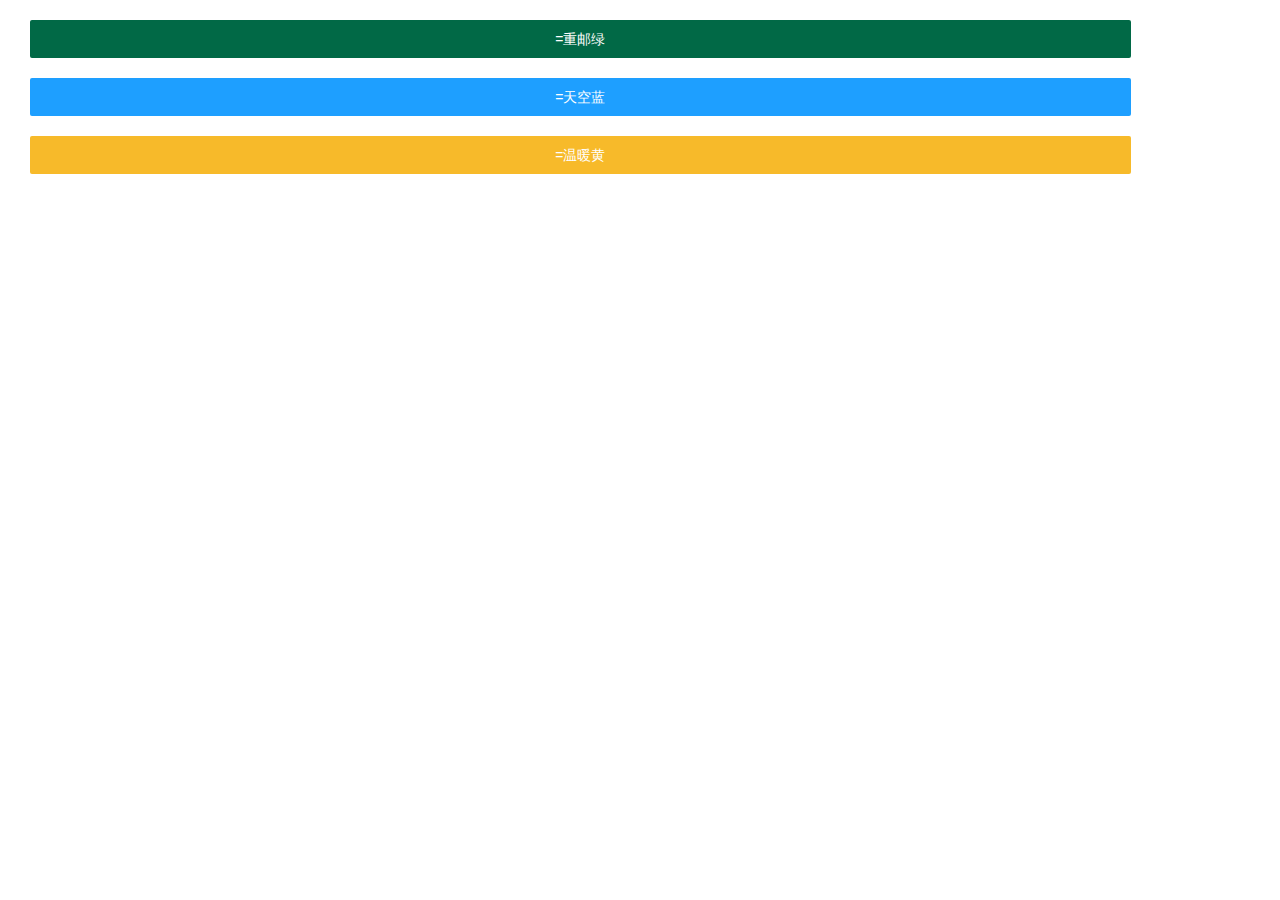
<file: src/main/resources/static/html/device/popupWindow_theme.html>
<!DOCTYPE html>
<html lang="en">
<head>
    <meta charset="UTF-8">
    <title>主题样式</title>
    <script src="../../layui/layui.js"></script>
    <link rel="stylesheet" href="../../layui/css/layui.css">
</head>
<body>
<div style="margin: 20px auto">
    <button class="layui-btn" style="width: 86%; height: 38px; padding: 0; margin: 0 0 0 30px; font-size: 14px;
    background-color: #016946; line-height: 10px;" onclick="green()">=重邮绿</button>
</div>
<div style="margin: 20px auto">
    <button class="layui-btn" style="width: 86%; height: 38px; padding: 0; margin: 0 0 0 30px; font-size: 14px;
    background-color: #1e9fff; line-height: 10px;" onclick="blue()">=天空蓝</button>
</div>
<div style="margin: 20px auto">
    <button class="layui-btn" style="width: 86%; height: 38px; padding: 0; margin: 0 0 0 30px; font-size: 14px;
    background-color: rgb(247, 186, 42); line-height: 10px;" onclick="yellow()">=温暖黄</button>
</div>
<script>
    var index = parent.layer.getFrameIndex(window.name); //获取当前窗口的name
    function green(){
        window.parent.theme_green();//调用父页面方法
    }
    function blue(){
        window.parent.theme_blue();//调用父页面方法
    }
    function yellow(){
        window.parent.theme_yellow();//调用父页面方法
    }
</script>

</body>
</html>
</file>
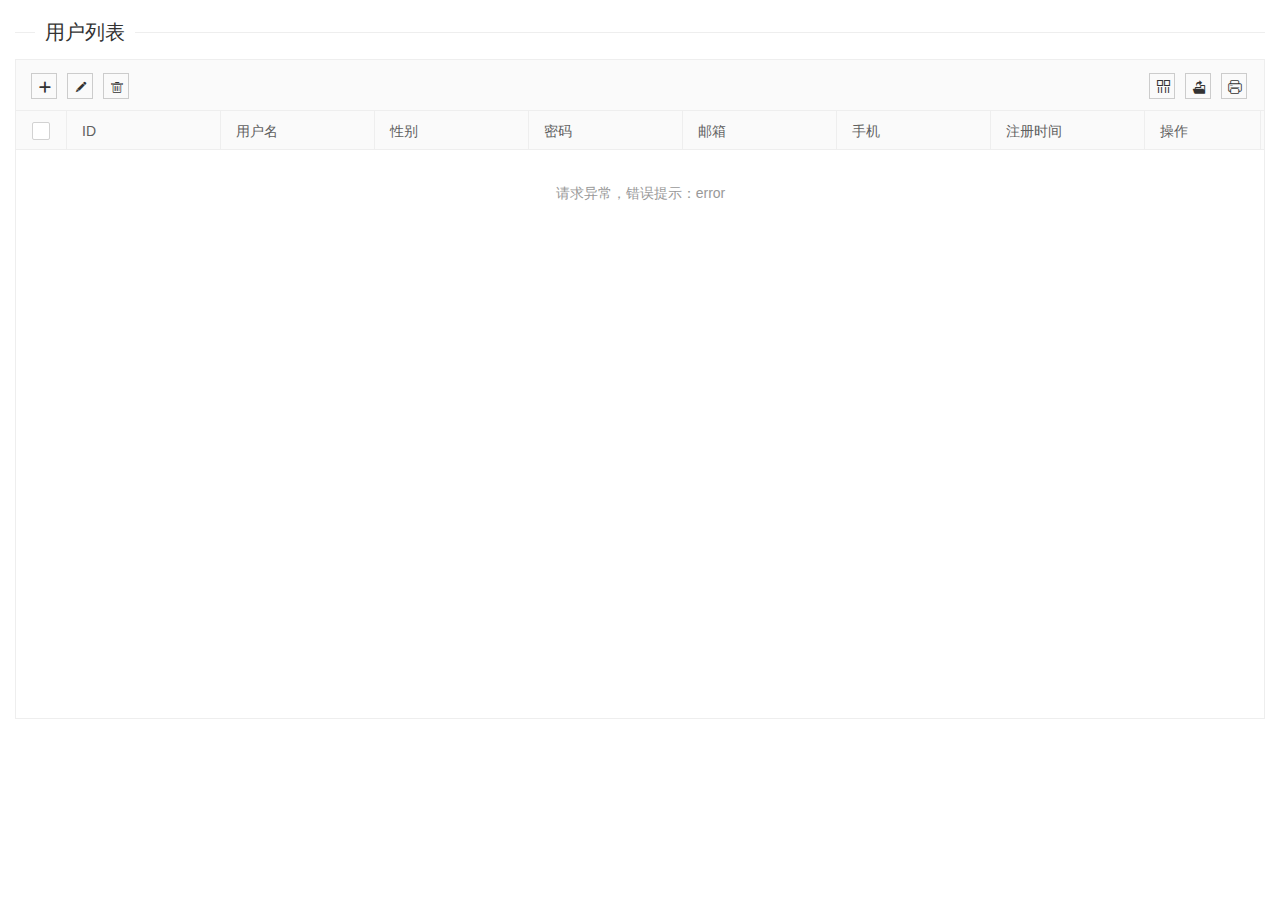
<file: src/main/resources/static/html/device/user.html>
<!DOCTYPE html>
<html>
<head>
    <meta charset="utf-8">
    <title>用户信息</title>
    <link rel="stylesheet" href="../../layui/css/layui.css" media="all">
    <script src="../../js/vue.min.js"></script>
</head>
<link href="../../css/theme.css" rel="stylesheet" type="text/css"/>
<body>

<div class="layui-card-body">
    <div class="layui-form-item" style="font-size: 18px; color: #333333;">
        <fieldset class="layui-elem-field layui-field-title"
                  style="margin-top: 10px; margin-bottom: 0;">
            <legend><b>用户列表</b></legend>
        </fieldset>
    </div>
    <table class="layui-hide" id="table_User" lay-filter="table_User">
    </table>
</div>

<script src="../../layui/layui.js"></script>
<script>
    let layer, $, table;
    layui.use(['jquery', 'layer', 'table'], function () {
        layer = layui.layer
            , $ = layui.jquery
            , table = layui.table;

        table.render({
            elem: '#table_User'
            , id: 'table_User'
            , url: 'http://localhost:9090/user/all'
            , toolbar: 'default'
            , cols: [[
                {checkbox: true, fixed: true}
                , {field: 'id', title: 'ID'}
                , {field: 'username', title: '用户名'}
                , {field: 'sex', title: '性别'}
                , {field: 'password', title: '密码'}
                , {field: 'email', title: '邮箱'}
                , {field: 'phone', title: '手机'}
                , {field: 'time', title: '注册时间'}
                , {field: 'operation', title: '操作', width: 115, toolbar: '#barDemo'}
            ]]
            , page: true
            , height: 660
        });
        //监听头工具栏事件
        table.on('toolbar(table_User)', function (obj) {
            var data = obj.data; //获得当前行数据
            var layEvent = obj.event; //获得 lay-event 对应的值（也可以是表头的 event 参数对应的值）
            var checkStatus = table.checkStatus(obj.config.id)
                , data = checkStatus.data; //获取选中的数据
            switch (obj.event) {
                case 'add':
                    insertCommon();
                    break;
                case 'update':
                    if (data.length === 0) {
                        layer.msg('请选择一行');
                    } else if (data.length > 1) {
                        layer.msg('只能同时编辑一个');
                    } else {
                        submitCommon(checkStatus.data[0].id, checkStatus.data[0].username, checkStatus.data[0].sex,
                            checkStatus.data[0].password, checkStatus.data[0].email, checkStatus.data[0].phone);
                    }
                    break;
                case 'delete':
                    if (data.length === 0) {
                        layer.msg('请选择一行');
                    } else {
                        layer.confirm("真的删除选中的" + checkStatus.data.length + "行么", function(index){
                            var i = 0
                            while (i < checkStatus.data.length){
                                console.log(i)
                                User.deleteById(checkStatus.data[i].id);
                                reload()
                                i++
                            }
                            layer.msg("成功删除" + checkStatus.data.length + "行");
                            layer.close(index);
                        });
                    }
                    break;
            };
        });
    });
</script>

<script type="text/html" id="barDemo">
    <a class="layui-btn layui-btn-xs" lay-event="edit">编辑</a>
    <a class="layui-btn layui-btn-danger layui-btn-xs" lay-event="del">删除</a>
</script>

<script src="../../layui/layui.js" charset="utf-8"></script>
<!-- 注意：如果你直接复制所有代码到本地，上述 JS 路径需要改成你本地的 -->
<script>
    layui.use('table', function(){
        var table = layui.table;
        //监听表格复选框选择
        table.on('checkbox(table_User)', function(obj){
            console.log(obj)
        });
        //监听工具条
        table.on('tool(table_User)', function(obj){
            var data = obj.data;
            if(obj.event === 'del'){
                layer.confirm('真的删除行么', function(index){
                    User.deleteById(data.id);
                    obj.del();
                    layer.close(index);
                });
            } else if(obj.event === 'edit'){
                submitCommon(data.id, data.username, data.sex, data.password, data.email, data.phone);
            }
        });

        $('.demoTable .layui-btn').on('click', function(){
            var type = $(this).data('type');
            active[type] ? active[type].call(this) : '';
        });
    });
</script>

<script>
    var User = new Vue({
        el: '#user',
        methods: {
            deleteById(id) {
                console.log(id)
                if (!id) {
                    $.message({message: "id查询出错！", type: 'warning'})
                    return
                }
                //发送请求给后台
                fetch("/user/deleteById", {
                    method: 'POST',
                    headers: {
                        'Content-Type': 'application/json'
                    },
                    body: JSON.stringify({id: id})
                })
                    .then(res => res.json())
                    .then(res => {
                        if (res.code === '1') {  //判断请求是否成功
                            $.message({message: "删除成功！", type: 'success'})
                        } else {
                            $.message({message: "删除失败，请重试！", type: 'error'})
                        }
                    })
            }

        }
    })
</script>

<script>
    function submitCommon(id, username, sex, password, email, phone) {
        var layer = layui.layer;
        layer.open({
            title: '编辑面板',
            type: 2,
            area: ['430px', '355px'],
            content: 'popupWindow_updateUser.html',
            scrollbar: false,
            success: function (layero, index) {
                // 获取子页面的iframe
                var iframe = window['layui-layer-iframe' + index];
                // 向子页面的全局函数child传参
                iframe.child(id, username, sex, password, email, phone);
            }
        });
    }
    function insertCommon() {
        var layer = layui.layer;
        layer.open({
            title: '编辑面板',
            type: 2,
            area: ['430px', '355px'],
            content: 'popupWindow_insertUser.html',
            scrollbar: false
        });
    }
    function reload(){
        table.reload('table_User');
    }
</script>

</body>
</html>
</file>
<file: src/main/resources/static/layui/css/layui.css>
blockquote,body,button,dd,div,dl,dt,form,h1,h2,h3,h4,h5,h6,input,li,ol,p,pre,td,textarea,th,ul{margin:0;padding:0;-webkit-tap-highlight-color:rgba(0,0,0,0)}a:active,a:hover{outline:0}img{display:inline-block;border:none;vertical-align:middle}li{list-style:none}table{border-collapse:collapse;border-spacing:0}h1,h2,h3{font-weight:400}h4,h5,h6{font-size:100%;font-weight:400}button,input,select,textarea{font-size:100%}button,input,optgroup,option,select,textarea{font-family:inherit;font-size:inherit;font-style:inherit;font-weight:inherit;outline:0}pre{white-space:pre-wrap;white-space:-moz-pre-wrap;white-space:-pre-wrap;white-space:-o-pre-wrap;word-wrap:break-word}body{line-height:1.6;color:#333;color:rgba(0,0,0,.85);font:14px Helvetica Neue,Helvetica,PingFang SC,Tahoma,Arial,sans-serif}hr{height:0;line-height:0;margin:10px 0;padding:0;border:none!important;border-bottom:1px solid #eee!important;clear:both;overflow:hidden;background:0 0}a{color:#333;text-decoration:none}a:hover{color:#777}a cite{font-style:normal;*cursor:pointer}.layui-border-box,.layui-border-box *{box-sizing:border-box}.layui-box,.layui-box *{box-sizing:content-box}.layui-clear{clear:both;*zoom:1}.layui-clear:after{content:'\20';clear:both;*zoom:1;display:block;height:0}.layui-inline{position:relative;display:inline-block;*display:inline;*zoom:1;vertical-align:middle}.layui-edge{position:relative;display:inline-block;vertical-align:middle;width:0;height:0;border-width:6px;border-style:dashed;border-color:transparent;overflow:hidden}.layui-edge-top{top:-4px;border-bottom-color:#999;border-bottom-style:solid}.layui-edge-right{border-left-color:#999;border-left-style:solid}.layui-edge-bottom{top:2px;border-top-color:#999;border-top-style:solid}.layui-edge-left{border-right-color:#999;border-right-style:solid}.layui-elip{text-overflow:ellipsis;overflow:hidden;white-space:nowrap}.layui-disabled,.layui-icon,.layui-unselect{-moz-user-select:none;-webkit-user-select:none;-ms-user-select:none}.layui-disabled,.layui-disabled:hover{color:#d2d2d2!important;cursor:not-allowed!important}.layui-circle{border-radius:100%}.layui-show{display:block!important}.layui-hide{display:none!important}.layui-show-v{visibility:visible!important}.layui-hide-v{visibility:hidden!important}@font-face{font-family:layui-icon;src:url(../font/iconfont.eot?v=256);src:url(../font/iconfont.eot?v=256#iefix) format('embedded-opentype'),url(../font/iconfont.woff2?v=256) format('woff2'),url(../font/iconfont.woff?v=256) format('woff'),url(../font/iconfont.ttf?v=256) format('truetype'),url(../font/iconfont.svg?v=256#layui-icon) format('svg')}.layui-icon{font-family:layui-icon!important;font-size:16px;font-style:normal;-webkit-font-smoothing:antialiased;-moz-osx-font-smoothing:grayscale}.layui-icon-reply-fill:before{content:"\e611"}.layui-icon-set-fill:before{content:"\e614"}.layui-icon-menu-fill:before{content:"\e60f"}.layui-icon-search:before{content:"\e615"}.layui-icon-share:before{content:"\e641"}.layui-icon-set-sm:before{content:"\e620"}.layui-icon-engine:before{content:"\e628"}.layui-icon-close:before{content:"\1006"}.layui-icon-close-fill:before{content:"\1007"}.layui-icon-chart-screen:before{content:"\e629"}.layui-icon-star:before{content:"\e600"}.layui-icon-circle-dot:before{content:"\e617"}.layui-icon-chat:before{content:"\e606"}.layui-icon-release:before{content:"\e609"}.layui-icon-list:before{content:"\e60a"}.layui-icon-chart:before{content:"\e62c"}.layui-icon-ok-circle:before{content:"\1005"}.layui-icon-layim-theme:before{content:"\e61b"}.layui-icon-table:before{content:"\e62d"}.layui-icon-right:before{content:"\e602"}.layui-icon-left:before{content:"\e603"}.layui-icon-cart-simple:before{content:"\e698"}.layui-icon-face-cry:before{content:"\e69c"}.layui-icon-face-smile:before{content:"\e6af"}.layui-icon-survey:before{content:"\e6b2"}.layui-icon-tree:before{content:"\e62e"}.layui-icon-ie:before{content:"\e7bb"}.layui-icon-upload-circle:before{content:"\e62f"}.layui-icon-add-circle:before{content:"\e61f"}.layui-icon-download-circle:before{content:"\e601"}.layui-icon-templeate-1:before{content:"\e630"}.layui-icon-util:before{content:"\e631"}.layui-icon-face-surprised:before{content:"\e664"}.layui-icon-edit:before{content:"\e642"}.layui-icon-speaker:before{content:"\e645"}.layui-icon-down:before{content:"\e61a"}.layui-icon-file:before{content:"\e621"}.layui-icon-layouts:before{content:"\e632"}.layui-icon-rate-half:before{content:"\e6c9"}.layui-icon-add-circle-fine:before{content:"\e608"}.layui-icon-prev-circle:before{content:"\e633"}.layui-icon-read:before{content:"\e705"}.layui-icon-404:before{content:"\e61c"}.layui-icon-carousel:before{content:"\e634"}.layui-icon-help:before{content:"\e607"}.layui-icon-code-circle:before{content:"\e635"}.layui-icon-windows:before{content:"\e67f"}.layui-icon-water:before{content:"\e636"}.layui-icon-username:before{content:"\e66f"}.layui-icon-find-fill:before{content:"\e670"}.layui-icon-about:before{content:"\e60b"}.layui-icon-location:before{content:"\e715"}.layui-icon-up:before{content:"\e619"}.layui-icon-pause:before{content:"\e651"}.layui-icon-date:before{content:"\e637"}.layui-icon-layim-uploadfile:before{content:"\e61d"}.layui-icon-delete:before{content:"\e640"}.layui-icon-play:before{content:"\e652"}.layui-icon-top:before{content:"\e604"}.layui-icon-firefox:before{content:"\e686"}.layui-icon-friends:before{content:"\e612"}.layui-icon-refresh-3:before{content:"\e9aa"}.layui-icon-ok:before{content:"\e605"}.layui-icon-layer:before{content:"\e638"}.layui-icon-face-smile-fine:before{content:"\e60c"}.layui-icon-dollar:before{content:"\e659"}.layui-icon-group:before{content:"\e613"}.layui-icon-layim-download:before{content:"\e61e"}.layui-icon-picture-fine:before{content:"\e60d"}.layui-icon-link:before{content:"\e64c"}.layui-icon-diamond:before{content:"\e735"}.layui-icon-log:before{content:"\e60e"}.layui-icon-key:before{content:"\e683"}.layui-icon-rate-solid:before{content:"\e67a"}.layui-icon-fonts-del:before{content:"\e64f"}.layui-icon-unlink:before{content:"\e64d"}.layui-icon-fonts-clear:before{content:"\e639"}.layui-icon-triangle-r:before{content:"\e623"}.layui-icon-circle:before{content:"\e63f"}.layui-icon-radio:before{content:"\e643"}.layui-icon-align-center:before{content:"\e647"}.layui-icon-align-right:before{content:"\e648"}.layui-icon-align-left:before{content:"\e649"}.layui-icon-loading-1:before{content:"\e63e"}.layui-icon-return:before{content:"\e65c"}.layui-icon-fonts-strong:before{content:"\e62b"}.layui-icon-upload:before{content:"\e67c"}.layui-icon-dialogue:before{content:"\e63a"}.layui-icon-video:before{content:"\e6ed"}.layui-icon-headset:before{content:"\e6fc"}.layui-icon-cellphone-fine:before{content:"\e63b"}.layui-icon-add-1:before{content:"\e654"}.layui-icon-face-smile-b:before{content:"\e650"}.layui-icon-fonts-html:before{content:"\e64b"}.layui-icon-screen-full:before{content:"\e622"}.layui-icon-form:before{content:"\e63c"}.layui-icon-cart:before{content:"\e657"}.layui-icon-camera-fill:before{content:"\e65d"}.layui-icon-tabs:before{content:"\e62a"}.layui-icon-heart-fill:before{content:"\e68f"}.layui-icon-fonts-code:before{content:"\e64e"}.layui-icon-ios:before{content:"\e680"}.layui-icon-at:before{content:"\e687"}.layui-icon-fire:before{content:"\e756"}.layui-icon-set:before{content:"\e716"}.layui-icon-fonts-u:before{content:"\e646"}.layui-icon-triangle-d:before{content:"\e625"}.layui-icon-tips:before{content:"\e702"}.layui-icon-picture:before{content:"\e64a"}.layui-icon-more-vertical:before{content:"\e671"}.layui-icon-bluetooth:before{content:"\e689"}.layui-icon-flag:before{content:"\e66c"}.layui-icon-loading:before{content:"\e63d"}.layui-icon-fonts-i:before{content:"\e644"}.layui-icon-refresh-1:before{content:"\e666"}.layui-icon-rmb:before{content:"\e65e"}.layui-icon-addition:before{content:"\e624"}.layui-icon-home:before{content:"\e68e"}.layui-icon-time:before{content:"\e68d"}.layui-icon-user:before{content:"\e770"}.layui-icon-notice:before{content:"\e667"}.layui-icon-chrome:before{content:"\e68a"}.layui-icon-edge:before{content:"\e68b"}.layui-icon-login-weibo:before{content:"\e675"}.layui-icon-voice:before{content:"\e688"}.layui-icon-upload-drag:before{content:"\e681"}.layui-icon-login-qq:before{content:"\e676"}.layui-icon-snowflake:before{content:"\e6b1"}.layui-icon-heart:before{content:"\e68c"}.layui-icon-logout:before{content:"\e682"}.layui-icon-file-b:before{content:"\e655"}.layui-icon-template:before{content:"\e663"}.layui-icon-transfer:before{content:"\e691"}.layui-icon-auz:before{content:"\e672"}.layui-icon-console:before{content:"\e665"}.layui-icon-app:before{content:"\e653"}.layui-icon-prev:before{content:"\e65a"}.layui-icon-website:before{content:"\e7ae"}.layui-icon-next:before{content:"\e65b"}.layui-icon-component:before{content:"\e857"}.layui-icon-android:before{content:"\e684"}.layui-icon-more:before{content:"\e65f"}.layui-icon-login-wechat:before{content:"\e677"}.layui-icon-shrink-right:before{content:"\e668"}.layui-icon-spread-left:before{content:"\e66b"}.layui-icon-camera:before{content:"\e660"}.layui-icon-note:before{content:"\e66e"}.layui-icon-refresh:before{content:"\e669"}.layui-icon-female:before{content:"\e661"}.layui-icon-male:before{content:"\e662"}.layui-icon-screen-restore:before{content:"\e758"}.layui-icon-password:before{content:"\e673"}.layui-icon-senior:before{content:"\e674"}.layui-icon-theme:before{content:"\e66a"}.layui-icon-tread:before{content:"\e6c5"}.layui-icon-praise:before{content:"\e6c6"}.layui-icon-star-fill:before{content:"\e658"}.layui-icon-rate:before{content:"\e67b"}.layui-icon-template-1:before{content:"\e656"}.layui-icon-vercode:before{content:"\e679"}.layui-icon-service:before{content:"\e626"}.layui-icon-cellphone:before{content:"\e678"}.layui-icon-print:before{content:"\e66d"}.layui-icon-cols:before{content:"\e610"}.layui-icon-wifi:before{content:"\e7e0"}.layui-icon-export:before{content:"\e67d"}.layui-icon-rss:before{content:"\e808"}.layui-icon-slider:before{content:"\e714"}.layui-icon-email:before{content:"\e618"}.layui-icon-subtraction:before{content:"\e67e"}.layui-icon-mike:before{content:"\e6dc"}.layui-icon-light:before{content:"\e748"}.layui-icon-gift:before{content:"\e627"}.layui-icon-mute:before{content:"\e685"}.layui-icon-reduce-circle:before{content:"\e616"}.layui-icon-music:before{content:"\e690"}.layui-main{position:relative;width:1160px;margin:0 auto}.layui-header{position:relative;z-index:1000;height:60px}.layui-header a:hover{transition:all .5s;-webkit-transition:all .5s}.layui-side{position:fixed;left:0;top:0;bottom:0;z-index:999;width:200px;overflow-x:hidden}.layui-side-scroll{position:relative;width:220px;height:100%;overflow-x:hidden}.layui-body{position:relative;left:200px;right:0;top:0;bottom:0;z-index:900;width:auto;box-sizing:border-box}.layui-layout-body{overflow-x:hidden}.layui-layout-admin .layui-header{position:fixed;top:0;left:0;right:0;background-color:#23262e}.layui-layout-admin .layui-side{top:60px;width:200px;overflow-x:hidden}.layui-layout-admin .layui-body{position:absolute;top:60px;padding-bottom:44px}.layui-layout-admin .layui-main{width:auto;margin:0 15px}.layui-layout-admin .layui-footer{position:fixed;left:200px;right:0;bottom:0;z-index:990;height:44px;line-height:44px;padding:0 15px;box-shadow:-1px 0 4px rgb(0 0 0 / 12%);background-color:#fafafa}.layui-layout-admin .layui-logo{position:absolute;left:0;top:0;width:200px;height:100%;line-height:60px;text-align:center;color:#009688;font-size:16px;box-shadow:0 1px 2px 0 rgb(0 0 0 / 15%)}.layui-layout-admin .layui-header .layui-nav{background:0 0}.layui-layout-left{position:absolute!important;left:200px;top:0}.layui-layout-right{position:absolute!important;right:0;top:0}.layui-container{position:relative;margin:0 auto;box-sizing:border-box}.layui-fluid{position:relative;margin:0 auto;padding:0 15px}.layui-row:after,.layui-row:before{content:"";display:block;clear:both}.layui-col-lg1,.layui-col-lg10,.layui-col-lg11,.layui-col-lg12,.layui-col-lg2,.layui-col-lg3,.layui-col-lg4,.layui-col-lg5,.layui-col-lg6,.layui-col-lg7,.layui-col-lg8,.layui-col-lg9,.layui-col-md1,.layui-col-md10,.layui-col-md11,.layui-col-md12,.layui-col-md2,.layui-col-md3,.layui-col-md4,.layui-col-md5,.layui-col-md6,.layui-col-md7,.layui-col-md8,.layui-col-md9,.layui-col-sm1,.layui-col-sm10,.layui-col-sm11,.layui-col-sm12,.layui-col-sm2,.layui-col-sm3,.layui-col-sm4,.layui-col-sm5,.layui-col-sm6,.layui-col-sm7,.layui-col-sm8,.layui-col-sm9,.layui-col-xs1,.layui-col-xs10,.layui-col-xs11,.layui-col-xs12,.layui-col-xs2,.layui-col-xs3,.layui-col-xs4,.layui-col-xs5,.layui-col-xs6,.layui-col-xs7,.layui-col-xs8,.layui-col-xs9{position:relative;display:block;box-sizing:border-box}.layui-col-xs1,.layui-col-xs10,.layui-col-xs11,.layui-col-xs12,.layui-col-xs2,.layui-col-xs3,.layui-col-xs4,.layui-col-xs5,.layui-col-xs6,.layui-col-xs7,.layui-col-xs8,.layui-col-xs9{float:left}.layui-col-xs1{width:8.33333333%}.layui-col-xs2{width:16.66666667%}.layui-col-xs3{width:25%}.layui-col-xs4{width:33.33333333%}.layui-col-xs5{width:41.66666667%}.layui-col-xs6{width:50%}.layui-col-xs7{width:58.33333333%}.layui-col-xs8{width:66.66666667%}.layui-col-xs9{width:75%}.layui-col-xs10{width:83.33333333%}.layui-col-xs11{width:91.66666667%}.layui-col-xs12{width:100%}.layui-col-xs-offset1{margin-left:8.33333333%}.layui-col-xs-offset2{margin-left:16.66666667%}.layui-col-xs-offset3{margin-left:25%}.layui-col-xs-offset4{margin-left:33.33333333%}.layui-col-xs-offset5{margin-left:41.66666667%}.layui-col-xs-offset6{margin-left:50%}.layui-col-xs-offset7{margin-left:58.33333333%}.layui-col-xs-offset8{margin-left:66.66666667%}.layui-col-xs-offset9{margin-left:75%}.layui-col-xs-offset10{margin-left:83.33333333%}.layui-col-xs-offset11{margin-left:91.66666667%}.layui-col-xs-offset12{margin-left:100%}@media screen and (max-width:767.98px){.layui-container{padding:0 15px}.layui-hide-xs{display:none!important}.layui-show-xs-block{display:block!important}.layui-show-xs-inline{display:inline!important}.layui-show-xs-inline-block{display:inline-block!important}}@media screen and (min-width:768px){.layui-container{width:720px}.layui-hide-sm{display:none!important}.layui-show-sm-block{display:block!important}.layui-show-sm-inline{display:inline!important}.layui-show-sm-inline-block{display:inline-block!important}.layui-col-sm1,.layui-col-sm10,.layui-col-sm11,.layui-col-sm12,.layui-col-sm2,.layui-col-sm3,.layui-col-sm4,.layui-col-sm5,.layui-col-sm6,.layui-col-sm7,.layui-col-sm8,.layui-col-sm9{float:left}.layui-col-sm1{width:8.33333333%}.layui-col-sm2{width:16.66666667%}.layui-col-sm3{width:25%}.layui-col-sm4{width:33.33333333%}.layui-col-sm5{width:41.66666667%}.layui-col-sm6{width:50%}.layui-col-sm7{width:58.33333333%}.layui-col-sm8{width:66.66666667%}.layui-col-sm9{width:75%}.layui-col-sm10{width:83.33333333%}.layui-col-sm11{width:91.66666667%}.layui-col-sm12{width:100%}.layui-col-sm-offset1{margin-left:8.33333333%}.layui-col-sm-offset2{margin-left:16.66666667%}.layui-col-sm-offset3{margin-left:25%}.layui-col-sm-offset4{margin-left:33.33333333%}.layui-col-sm-offset5{margin-left:41.66666667%}.layui-col-sm-offset6{margin-left:50%}.layui-col-sm-offset7{margin-left:58.33333333%}.layui-col-sm-offset8{margin-left:66.66666667%}.layui-col-sm-offset9{margin-left:75%}.layui-col-sm-offset10{margin-left:83.33333333%}.layui-col-sm-offset11{margin-left:91.66666667%}.layui-col-sm-offset12{margin-left:100%}}@media screen and (min-width:992px){.layui-container{width:960px}.layui-hide-md{display:none!important}.layui-show-md-block{display:block!important}.layui-show-md-inline{display:inline!important}.layui-show-md-inline-block{display:inline-block!important}.layui-col-md1,.layui-col-md10,.layui-col-md11,.layui-col-md12,.layui-col-md2,.layui-col-md3,.layui-col-md4,.layui-col-md5,.layui-col-md6,.layui-col-md7,.layui-col-md8,.layui-col-md9{float:left}.layui-col-md1{width:8.33333333%}.layui-col-md2{width:16.66666667%}.layui-col-md3{width:25%}.layui-col-md4{width:33.33333333%}.layui-col-md5{width:41.66666667%}.layui-col-md6{width:50%}.layui-col-md7{width:58.33333333%}.layui-col-md8{width:66.66666667%}.layui-col-md9{width:75%}.layui-col-md10{width:83.33333333%}.layui-col-md11{width:91.66666667%}.layui-col-md12{width:100%}.layui-col-md-offset1{margin-left:8.33333333%}.layui-col-md-offset2{margin-left:16.66666667%}.layui-col-md-offset3{margin-left:25%}.layui-col-md-offset4{margin-left:33.33333333%}.layui-col-md-offset5{margin-left:41.66666667%}.layui-col-md-offset6{margin-left:50%}.layui-col-md-offset7{margin-left:58.33333333%}.layui-col-md-offset8{margin-left:66.66666667%}.layui-col-md-offset9{margin-left:75%}.layui-col-md-offset10{margin-left:83.33333333%}.layui-col-md-offset11{margin-left:91.66666667%}.layui-col-md-offset12{margin-left:100%}}@media screen and (min-width:1200px){.layui-container{width:1150px}.layui-hide-lg{display:none!important}.layui-show-lg-block{display:block!important}.layui-show-lg-inline{display:inline!important}.layui-show-lg-inline-block{display:inline-block!important}.layui-col-lg1,.layui-col-lg10,.layui-col-lg11,.layui-col-lg12,.layui-col-lg2,.layui-col-lg3,.layui-col-lg4,.layui-col-lg5,.layui-col-lg6,.layui-col-lg7,.layui-col-lg8,.layui-col-lg9{float:left}.layui-col-lg1{width:8.33333333%}.layui-col-lg2{width:16.66666667%}.layui-col-lg3{width:25%}.layui-col-lg4{width:33.33333333%}.layui-col-lg5{width:41.66666667%}.layui-col-lg6{width:50%}.layui-col-lg7{width:58.33333333%}.layui-col-lg8{width:66.66666667%}.layui-col-lg9{width:75%}.layui-col-lg10{width:83.33333333%}.layui-col-lg11{width:91.66666667%}.layui-col-lg12{width:100%}.layui-col-lg-offset1{margin-left:8.33333333%}.layui-col-lg-offset2{margin-left:16.66666667%}.layui-col-lg-offset3{margin-left:25%}.layui-col-lg-offset4{margin-left:33.33333333%}.layui-col-lg-offset5{margin-left:41.66666667%}.layui-col-lg-offset6{margin-left:50%}.layui-col-lg-offset7{margin-left:58.33333333%}.layui-col-lg-offset8{margin-left:66.66666667%}.layui-col-lg-offset9{margin-left:75%}.layui-col-lg-offset10{margin-left:83.33333333%}.layui-col-lg-offset11{margin-left:91.66666667%}.layui-col-lg-offset12{margin-left:100%}}.layui-col-space1{margin:-.5px}.layui-col-space1>*{padding:.5px}.layui-col-space2{margin:-1px}.layui-col-space2>*{padding:1px}.layui-col-space4{margin:-2px}.layui-col-space4>*{padding:2px}.layui-col-space5{margin:-2.5px}.layui-col-space5>*{padding:2.5px}.layui-col-space6{margin:-3px}.layui-col-space6>*{padding:3px}.layui-col-space8{margin:-4px}.layui-col-space8>*{padding:4px}.layui-col-space10{margin:-5px}.layui-col-space10>*{padding:5px}.layui-col-space12{margin:-6px}.layui-col-space12>*{padding:6px}.layui-col-space14{margin:-7px}.layui-col-space14>*{padding:7px}.layui-col-space15{margin:-7.5px}.layui-col-space15>*{padding:7.5px}.layui-col-space16{margin:-8px}.layui-col-space16>*{padding:8px}.layui-col-space18{margin:-9px}.layui-col-space18>*{padding:9px}.layui-col-space20{margin:-10px}.layui-col-space20>*{padding:10px}.layui-col-space22{margin:-11px}.layui-col-space22>*{padding:11px}.layui-col-space24{margin:-12px}.layui-col-space24>*{padding:12px}.layui-col-space25{margin:-12.5px}.layui-col-space25>*{padding:12.5px}.layui-col-space26{margin:-13px}.layui-col-space26>*{padding:13px}.layui-col-space28{margin:-14px}.layui-col-space28>*{padding:14px}.layui-col-space30{margin:-15px}.layui-col-space30>*{padding:15px}.layui-btn,.layui-input,.layui-select,.layui-textarea,.layui-upload-button{outline:0;-webkit-appearance:none;transition:all .3s;-webkit-transition:all .3s;box-sizing:border-box}.layui-elem-quote{margin-bottom:10px;padding:15px;line-height:1.6;border-left:5px solid #5fb878;border-radius:0 2px 2px 0;background-color:#fafafa}.layui-quote-nm{border-style:solid;border-width:1px;border-left-width:5px;background:0 0}.layui-elem-field{margin-bottom:10px;padding:0;border-width:1px;border-style:solid}.layui-elem-field legend{margin-left:20px;padding:0 10px;font-size:20px;font-weight:300}.layui-field-title{margin:10px 0 20px;border-width:0;border-top-width:1px}.layui-field-box{padding:15px}.layui-field-title .layui-field-box{padding:10px 0}.layui-progress{position:relative;height:6px;border-radius:20px;background-color:#eee}.layui-progress-bar{position:absolute;left:0;top:0;width:0;max-width:100%;height:6px;border-radius:20px;text-align:right;background-color:#5fb878;transition:all .3s;-webkit-transition:all .3s}.layui-progress-big,.layui-progress-big .layui-progress-bar{height:18px;line-height:18px}.layui-progress-text{position:relative;top:-20px;line-height:18px;font-size:12px;color:#5f5f5f}.layui-progress-big .layui-progress-text{position:static;padding:0 10px;color:#fff}.layui-collapse{border-width:1px;border-style:solid;border-radius:2px}.layui-colla-content,.layui-colla-item{border-top-width:1px;border-top-style:solid}.layui-colla-item:first-child{border-top:none}.layui-colla-title{position:relative;height:42px;line-height:42px;padding:0 15px 0 35px;color:#333;background-color:#fafafa;cursor:pointer;font-size:14px;overflow:hidden}.layui-colla-content{display:none;padding:10px 15px;line-height:1.6;color:#5f5f5f}.layui-colla-icon{position:absolute;left:15px;top:0;font-size:14px}.layui-card{margin-bottom:15px;border-radius:2px;background-color:#fff;box-shadow:0 1px 2px 0 rgba(0,0,0,.05)}.layui-card:last-child{margin-bottom:0}.layui-card-header{position:relative;height:42px;line-height:42px;padding:0 15px;border-bottom:1px solid #f6f6f6;color:#333;border-radius:2px 2px 0 0;font-size:14px}.layui-card-body{position:relative;padding:10px 15px;line-height:24px}.layui-card-body[pad15]{padding:15px}.layui-card-body[pad20]{padding:20px}.layui-card-body .layui-table{margin:5px 0}.layui-card .layui-tab{margin:0}.layui-panel{position:relative;border-width:1px;border-style:solid;border-radius:2px;box-shadow:1px 1px 4px rgb(0 0 0 / 8%);background-color:#fff;color:#5f5f5f}.layui-panel-window{position:relative;padding:15px;border-radius:0;border-top:5px solid #eee;background-color:#fff}.layui-auxiliar-moving{position:fixed;left:0;right:0;top:0;bottom:0;width:100%;height:100%;background:0 0;z-index:9999999999}.layui-bg-red{background-color:#ff5722!important;color:#fff!important}.layui-bg-orange{background-color:#ffb800!important;color:#fff!important}.layui-bg-green{background-color:#009688!important;color:#fff!important}.layui-bg-cyan{background-color:#2f4056!important;color:#fff!important}.layui-bg-blue{background-color:#1e9fff!important;color:#fff!important}.layui-bg-black{background-color:#393d49!important;color:#fff!important}.layui-bg-gray{background-color:#fafafa!important;color:#5f5f5f!important}.layui-badge-rim,.layui-border,.layui-colla-content,.layui-colla-item,.layui-collapse,.layui-elem-field,.layui-form-pane .layui-form-item[pane],.layui-form-pane .layui-form-label,.layui-input,.layui-layedit,.layui-layedit-tool,.layui-panel,.layui-quote-nm,.layui-select,.layui-tab-bar,.layui-tab-card,.layui-tab-title,.layui-tab-title .layui-this:after,.layui-textarea{border-color:#eee}.layui-border{border-width:1px;border-style:solid;color:#5f5f5f!important}.layui-border-red{border-width:1px;border-style:solid;border-color:#ff5722!important;color:#ff5722!important}.layui-border-orange{border-width:1px;border-style:solid;border-color:#ffb800!important;color:#ffb800!important}.layui-border-green{border-width:1px;border-style:solid;border-color:#009688!important;color:#009688!important}.layui-border-cyan{border-width:1px;border-style:solid;border-color:#2f4056!important;color:#2f4056!important}.layui-border-blue{border-width:1px;border-style:solid;border-color:#1e9fff!important;color:#1e9fff!important}.layui-border-black{border-width:1px;border-style:solid;border-color:#393d49!important;color:#393d49!important}.layui-timeline-item:before{background-color:#eee}.layui-text{line-height:1.6;font-size:14px;color:#5f5f5f}.layui-text h1,.layui-text h2,.layui-text h3,.layui-text h4,.layui-text h5,.layui-text h6{font-weight:500;color:#333}.layui-text h1{font-size:32px}.layui-text h2{font-size:24px}.layui-text h3{font-size:18px}.layui-text h4{font-size:16px}.layui-text h5{font-size:14px}.layui-text h6{font-size:13px}.layui-text a:not(.layui-btn){color:#01aaed}.layui-text a:not(.layui-btn):hover{text-decoration:underline}.layui-text ol,.layui-text ul{padding:5px 0 5px 15px}.layui-text ul li{margin-top:5px;list-style-type:disc}.layui-text ol li{margin-top:5px;list-style-type:decimal}.layui-text em,.layui-word-aux{color:#999!important;padding-left:5px!important;padding-right:5px!important}.layui-text p{margin:15px 0}.layui-text p:first-child{margin-top:0}.layui-text p:last-child{margin-bottom:0}.layui-text blockquote:not(.layui-elem-quote){padding:5px 15px;border-left:5px solid #eee}.layui-text pre:not(.layui-code){padding:15px;font-family:Lucida Console,Consolas,Courier New;background-color:#fafafa}.layui-font-12{font-size:12px!important}.layui-font-14{font-size:14px!important}.layui-font-16{font-size:16px!important}.layui-font-18{font-size:18px!important}.layui-font-20{font-size:20px!important}.layui-font-red{color:#ff5722!important}.layui-font-orange{color:#ffb800!important}.layui-font-green{color:#009688!important}.layui-font-cyan{color:#2f4056!important}.layui-font-blue{color:#01aaed!important}.layui-font-black{color:#000!important}.layui-font-gray{color:#c2c2c2!important}.layui-btn{display:inline-block;vertical-align:middle;height:38px;line-height:38px;border:1px solid transparent;padding:0 18px;background-color:#009688;color:#fff;white-space:nowrap;text-align:center;font-size:14px;border-radius:2px;cursor:pointer;-moz-user-select:none;-webkit-user-select:none;-ms-user-select:none}.layui-btn:hover{opacity:.8;filter:alpha(opacity=80);color:#fff}.layui-btn:active{opacity:1;filter:alpha(opacity=100)}.layui-btn+.layui-btn{margin-left:10px}.layui-btn-container{font-size:0}.layui-btn-container .layui-btn{margin-right:10px;margin-bottom:10px}.layui-btn-container .layui-btn+.layui-btn{margin-left:0}.layui-table .layui-btn-container .layui-btn{margin-bottom:9px}.layui-btn-radius{border-radius:100px}.layui-btn .layui-icon{padding:0 2px;vertical-align:middle\0;vertical-align:bottom}.layui-btn-primary{border-color:#d2d2d2;background:0 0;color:#5f5f5f}.layui-btn-primary:hover{border-color:#009688;color:#333}.layui-btn-normal{background-color:#1e9fff}.layui-btn-warm{background-color:#ffb800}.layui-btn-danger{background-color:#ff5722}.layui-btn-checked{background-color:#5fb878}.layui-btn-disabled,.layui-btn-disabled:active,.layui-btn-disabled:hover{border-color:#eee!important;background-color:#fbfbfb!important;color:#d2d2d2!important;cursor:not-allowed!important;opacity:1}.layui-btn-lg{height:44px;line-height:44px;padding:0 25px;font-size:16px}.layui-btn-sm{height:30px;line-height:30px;padding:0 10px;font-size:12px}.layui-btn-xs{height:22px;line-height:22px;padding:0 5px;font-size:12px}.layui-btn-xs i{font-size:12px!important}.layui-btn-group{display:inline-block;vertical-align:middle;font-size:0}.layui-btn-group .layui-btn{margin-left:0!important;margin-right:0!important;border-left:1px solid rgba(255,255,255,.5);border-radius:0}.layui-btn-group .layui-btn-primary{border-left:none}.layui-btn-group .layui-btn-primary:hover{border-color:#d2d2d2;color:#009688}.layui-btn-group .layui-btn:first-child{border-left:none;border-radius:2px 0 0 2px}.layui-btn-group .layui-btn-primary:first-child{border-left:1px solid #d2d2d2}.layui-btn-group .layui-btn:last-child{border-radius:0 2px 2px 0}.layui-btn-group .layui-btn+.layui-btn{margin-left:0}.layui-btn-group+.layui-btn-group{margin-left:10px}.layui-btn-fluid{width:100%}.layui-input,.layui-select,.layui-textarea{height:38px;line-height:1.3;line-height:38px\9;border-width:1px;border-style:solid;background-color:#fff;color:rgba(0,0,0,.85);border-radius:2px}.layui-input::-webkit-input-placeholder,.layui-select::-webkit-input-placeholder,.layui-textarea::-webkit-input-placeholder{line-height:1.3}.layui-input,.layui-textarea{display:block;width:100%;padding-left:10px}.layui-input:hover,.layui-textarea:hover{border-color:#eee!important}.layui-input:focus,.layui-textarea:focus{border-color:#d2d2d2!important}.layui-textarea{position:relative;min-height:100px;height:auto;line-height:20px;padding:6px 10px;resize:vertical}.layui-select{padding:0 10px}.layui-form input[type=checkbox],.layui-form input[type=radio],.layui-form select{display:none}.layui-form [lay-ignore]{display:initial}.layui-form-item{margin-bottom:15px;clear:both;*zoom:1}.layui-form-item:after{content:'\20';clear:both;*zoom:1;display:block;height:0}.layui-form-label{position:relative;float:left;display:block;padding:9px 15px;width:80px;font-weight:400;line-height:20px;text-align:right}.layui-form-label-col{display:block;float:none;padding:9px 0;line-height:20px;text-align:left}.layui-form-item .layui-inline{margin-bottom:5px;margin-right:10px}.layui-input-block,.layui-input-inline{position:relative}.layui-input-block{margin-left:110px;min-height:36px}.layui-input-inline{display:inline-block;vertical-align:middle}.layui-form-item .layui-input-inline{float:left;width:190px;margin-right:10px}.layui-form-text .layui-input-inline{width:auto}.layui-form-mid{position:relative;float:left;display:block;padding:9px 0!important;line-height:20px;margin-right:10px}.layui-form-danger+.layui-form-select .layui-input,.layui-form-danger:focus{border-color:#ff5722!important}.layui-form-select{position:relative}.layui-form-select .layui-input{padding-right:30px;cursor:pointer}.layui-form-select .layui-edge{position:absolute;right:10px;top:50%;margin-top:-3px;cursor:pointer;border-width:6px;border-top-color:#c2c2c2;border-top-style:solid;transition:all .3s;-webkit-transition:all .3s}.layui-form-select dl{display:none;position:absolute;left:0;top:42px;padding:5px 0;z-index:899;min-width:100%;border:1px solid #eee;max-height:300px;overflow-y:auto;background-color:#fff;border-radius:2px;box-shadow:1px 1px 4px rgb(0 0 0 / 8%);box-sizing:border-box}.layui-form-select dl dd,.layui-form-select dl dt{padding:0 10px;line-height:36px;white-space:nowrap;overflow:hidden;text-overflow:ellipsis}.layui-form-select dl dt{font-size:12px;color:#999}.layui-form-select dl dd{cursor:pointer}.layui-form-select dl dd:hover{background-color:#f6f6f6;-webkit-transition:.5s all;transition:.5s all}.layui-form-select .layui-select-group dd{padding-left:20px}.layui-form-select dl dd.layui-select-tips{padding-left:10px!important;color:#999}.layui-form-select dl dd.layui-this{background-color:#5fb878;color:#fff}.layui-form-select dl dd.layui-disabled{background-color:#fff}.layui-form-selected dl{display:block}.layui-form-selected .layui-edge{margin-top:-9px;-webkit-transform:rotate(180deg);transform:rotate(180deg)}.layui-form-selected .layui-edge{margin-top:-3px\0}:root .layui-form-selected .layui-edge{margin-top:-9px\0/IE9}.layui-form-selectup dl{top:auto;bottom:42px}.layui-select-none{margin:5px 0;text-align:center;color:#999}.layui-select-disabled .layui-disabled{border-color:#eee!important}.layui-select-disabled .layui-edge{border-top-color:#d2d2d2}.layui-form-checkbox{position:relative;display:inline-block;vertical-align:middle;height:30px;line-height:30px;margin-right:10px;padding-right:30px;background-color:#fff;cursor:pointer;font-size:0;-webkit-transition:.1s linear;transition:.1s linear;box-sizing:border-box}.layui-form-checkbox *{display:inline-block;vertical-align:middle}.layui-form-checkbox span{padding:0 10px;height:100%;font-size:14px;border-radius:2px 0 0 2px;background-color:#d2d2d2;color:#fff;overflow:hidden;white-space:nowrap;text-overflow:ellipsis}.layui-form-checkbox:hover span{background-color:#c2c2c2}.layui-form-checkbox i{position:absolute;right:0;top:0;width:30px;height:28px;border:1px solid #d2d2d2;border-left:none;border-radius:0 2px 2px 0;color:#fff;font-size:20px;text-align:center}.layui-form-checkbox:hover i{border-color:#c2c2c2;color:#c2c2c2}.layui-form-checked,.layui-form-checked:hover{border-color:#5fb878}.layui-form-checked span,.layui-form-checked:hover span{background-color:#5fb878}.layui-form-checked i,.layui-form-checked:hover i{color:#5fb878}.layui-form-item .layui-form-checkbox{margin-top:4px}.layui-form-checkbox[lay-skin=primary]{height:auto!important;line-height:normal!important;min-width:18px;min-height:18px;border:none!important;margin-right:0;padding-left:28px;padding-right:0;background:0 0}.layui-form-checkbox[lay-skin=primary] span{padding-left:0;padding-right:15px;line-height:18px;background:0 0;color:#5f5f5f}.layui-form-checkbox[lay-skin=primary] i{right:auto;left:0;width:16px;height:16px;line-height:16px;border:1px solid #d2d2d2;font-size:12px;border-radius:2px;background-color:#fff;-webkit-transition:.1s linear;transition:.1s linear}.layui-form-checkbox[lay-skin=primary]:hover i{border-color:#5fb878;color:#fff}.layui-form-checked[lay-skin=primary] i{border-color:#5fb878!important;background-color:#5fb878;color:#fff}.layui-checkbox-disabled[lay-skin=primary] span{background:0 0!important;color:#c2c2c2!important}.layui-form-checked.layui-checkbox-disabled[lay-skin=primary] i{background:#eee!important;border-color:#eee!important}.layui-checkbox-disabled[lay-skin=primary]:hover i{border-color:#d2d2d2}.layui-form-item .layui-form-checkbox[lay-skin=primary]{margin-top:10px}.layui-form-switch{position:relative;display:inline-block;vertical-align:middle;height:22px;line-height:22px;min-width:35px;padding:0 5px;margin-top:8px;border:1px solid #d2d2d2;border-radius:20px;cursor:pointer;background-color:#fff;-webkit-transition:.1s linear;transition:.1s linear}.layui-form-switch i{position:absolute;left:5px;top:3px;width:16px;height:16px;border-radius:20px;background-color:#d2d2d2;-webkit-transition:.1s linear;transition:.1s linear}.layui-form-switch em{position:relative;top:0;width:25px;margin-left:21px;padding:0!important;text-align:center!important;color:#999!important;font-style:normal!important;font-size:12px}.layui-form-onswitch{border-color:#5fb878;background-color:#5fb878}.layui-form-onswitch i{left:100%;margin-left:-21px;background-color:#fff}.layui-form-onswitch em{margin-left:5px;margin-right:21px;color:#fff!important}.layui-checkbox-disabled{border-color:#eee!important}.layui-checkbox-disabled span{background-color:#eee!important}.layui-checkbox-disabled i{border-color:#eee!important}.layui-checkbox-disabled em{color:#d2d2d2!important}.layui-checkbox-disabled:hover i{color:#fff!important}[lay-radio]{display:none}.layui-form-radio{display:inline-block;vertical-align:middle;line-height:28px;margin:6px 10px 0 0;padding-right:10px;cursor:pointer;font-size:0}.layui-form-radio *{display:inline-block;vertical-align:middle;font-size:14px}.layui-form-radio>i{margin-right:8px;font-size:22px;color:#c2c2c2}.layui-form-radio:hover *,.layui-form-radioed,.layui-form-radioed>i{color:#5fb878}.layui-radio-disabled>i{color:#eee!important}.layui-radio-disabled *{color:#c2c2c2!important}.layui-form-pane .layui-form-label{width:110px;padding:8px 15px;height:38px;line-height:20px;border-width:1px;border-style:solid;border-radius:2px 0 0 2px;text-align:center;background-color:#fafafa;overflow:hidden;white-space:nowrap;text-overflow:ellipsis;box-sizing:border-box}.layui-form-pane .layui-input-inline{margin-left:-1px}.layui-form-pane .layui-input-block{margin-left:110px;left:-1px}.layui-form-pane .layui-input{border-radius:0 2px 2px 0}.layui-form-pane .layui-form-text .layui-form-label{float:none;width:100%;border-radius:2px;box-sizing:border-box;text-align:left}.layui-form-pane .layui-form-text .layui-input-inline{display:block;margin:0;top:-1px;clear:both}.layui-form-pane .layui-form-text .layui-input-block{margin:0;left:0;top:-1px}.layui-form-pane .layui-form-text .layui-textarea{min-height:100px;border-radius:0 0 2px 2px}.layui-form-pane .layui-form-checkbox{margin:4px 0 4px 10px}.layui-form-pane .layui-form-radio,.layui-form-pane .layui-form-switch{margin-top:6px;margin-left:10px}.layui-form-pane .layui-form-item[pane]{position:relative;border-width:1px;border-style:solid}.layui-form-pane .layui-form-item[pane] .layui-form-label{position:absolute;left:0;top:0;height:100%;border-width:0;border-right-width:1px}.layui-form-pane .layui-form-item[pane] .layui-input-inline{margin-left:110px}@media screen and (max-width:450px){.layui-form-item .layui-form-label{text-overflow:ellipsis;overflow:hidden;white-space:nowrap}.layui-form-item .layui-inline{display:block;margin-right:0;margin-bottom:20px;clear:both}.layui-form-item .layui-inline:after{content:'\20';clear:both;display:block;height:0}.layui-form-item .layui-input-inline{display:block;float:none;left:-3px;width:auto!important;margin:0 0 10px 112px}.layui-form-item .layui-input-inline+.layui-form-mid{margin-left:110px;top:-5px;padding:0}.layui-form-item .layui-form-checkbox{margin-right:5px;margin-bottom:5px}}.layui-layedit{border-width:1px;border-style:solid;border-radius:2px}.layui-layedit-tool{padding:3px 5px;border-bottom-width:1px;border-bottom-style:solid;font-size:0}.layedit-tool-fixed{position:fixed;top:0;border-top:1px solid #eee}.layui-layedit-tool .layedit-tool-mid,.layui-layedit-tool .layui-icon{display:inline-block;vertical-align:middle;text-align:center;font-size:14px}.layui-layedit-tool .layui-icon{position:relative;width:32px;height:30px;line-height:30px;margin:3px 5px;border-radius:2px;color:#777;cursor:pointer;border-radius:2px}.layui-layedit-tool .layui-icon:hover{color:#393d49}.layui-layedit-tool .layui-icon:active{color:#000}.layui-layedit-tool .layedit-tool-active{background-color:#eee;color:#000}.layui-layedit-tool .layui-disabled,.layui-layedit-tool .layui-disabled:hover{color:#d2d2d2;cursor:not-allowed}.layui-layedit-tool .layedit-tool-mid{width:1px;height:18px;margin:0 10px;background-color:#d2d2d2}.layedit-tool-html{width:50px!important;font-size:30px!important}.layedit-tool-b,.layedit-tool-code,.layedit-tool-help{font-size:16px!important}.layedit-tool-d,.layedit-tool-face,.layedit-tool-image,.layedit-tool-unlink{font-size:18px!important}.layedit-tool-image input{position:absolute;font-size:0;left:0;top:0;width:100%;height:100%;opacity:.01;filter:Alpha(opacity=1);cursor:pointer}.layui-layedit-iframe iframe{display:block;width:100%}#LAY_layedit_code{overflow:hidden}.layui-laypage{display:inline-block;*display:inline;*zoom:1;vertical-align:middle;margin:10px 0;font-size:0}.layui-laypage>a:first-child,.layui-laypage>a:first-child em{border-radius:2px 0 0 2px}.layui-laypage>a:last-child,.layui-laypage>a:last-child em{border-radius:0 2px 2px 0}.layui-laypage>:first-child{margin-left:0!important}.layui-laypage>:last-child{margin-right:0!important}.layui-laypage a,.layui-laypage button,.layui-laypage input,.layui-laypage select,.layui-laypage span{border:1px solid #eee}.layui-laypage a,.layui-laypage span{display:inline-block;*display:inline;*zoom:1;vertical-align:middle;padding:0 15px;height:28px;line-height:28px;margin:0 -1px 5px 0;background-color:#fff;color:#333;font-size:12px}.layui-laypage a:hover{color:#009688}.layui-laypage em{font-style:normal}.layui-laypage .layui-laypage-spr{color:#999;font-weight:700}.layui-laypage a{text-decoration:none}.layui-laypage .layui-laypage-curr{position:relative}.layui-laypage .layui-laypage-curr em{position:relative;color:#fff}.layui-laypage .layui-laypage-curr .layui-laypage-em{position:absolute;left:-1px;top:-1px;padding:1px;width:100%;height:100%;background-color:#009688}.layui-laypage-em{border-radius:2px}.layui-laypage-next em,.layui-laypage-prev em{font-family:Sim sun;font-size:16px}.layui-laypage .layui-laypage-count,.layui-laypage .layui-laypage-limits,.layui-laypage .layui-laypage-refresh,.layui-laypage .layui-laypage-skip{margin-left:10px;margin-right:10px;padding:0;border:none}.layui-laypage .layui-laypage-limits,.layui-laypage .layui-laypage-refresh{vertical-align:top}.layui-laypage .layui-laypage-refresh i{font-size:18px;cursor:pointer}.layui-laypage select{height:22px;padding:3px;border-radius:2px;cursor:pointer}.layui-laypage .layui-laypage-skip{height:30px;line-height:30px;color:#999}.layui-laypage button,.layui-laypage input{height:30px;line-height:30px;border-radius:2px;vertical-align:top;background-color:#fff;box-sizing:border-box}.layui-laypage input{display:inline-block;width:40px;margin:0 10px;padding:0 3px;text-align:center}.layui-laypage input:focus,.layui-laypage select:focus{border-color:#009688!important}.layui-laypage button{margin-left:10px;padding:0 10px;cursor:pointer}.layui-flow-more{margin:10px 0;text-align:center;color:#999;font-size:14px}.layui-flow-more a{height:32px;line-height:32px}.layui-flow-more a *{display:inline-block;vertical-align:top}.layui-flow-more a cite{padding:0 20px;border-radius:3px;background-color:#eee;color:#333;font-style:normal}.layui-flow-more a cite:hover{opacity:.8}.layui-flow-more a i{font-size:30px;color:#737383}.layui-table{width:100%;margin:10px 0;background-color:#fff;color:#5f5f5f}.layui-table tr{transition:all .3s;-webkit-transition:all .3s}.layui-table th{text-align:left;font-weight:400}.layui-table tbody tr:hover,.layui-table thead tr,.layui-table-click,.layui-table-header,.layui-table-hover,.layui-table-mend,.layui-table-patch,.layui-table-tool,.layui-table-total,.layui-table-total tr{background-color:#fafafa}.layui-table[lay-even] tr:nth-child(even){background-color:#f2f2f2}.layui-table td,.layui-table th,.layui-table-col-set,.layui-table-fixed-r,.layui-table-grid-down,.layui-table-header,.layui-table-page,.layui-table-tips-main,.layui-table-tool,.layui-table-total,.layui-table-view,.layui-table[lay-skin=line],.layui-table[lay-skin=row]{border-width:1px;border-style:solid;border-color:#eee}.layui-table td,.layui-table th{position:relative;padding:9px 15px;min-height:20px;line-height:20px;font-size:14px}.layui-table[lay-skin=line] td,.layui-table[lay-skin=line] th{border-width:0;border-bottom-width:1px}.layui-table[lay-skin=row] td,.layui-table[lay-skin=row] th{border-width:0;border-right-width:1px}.layui-table[lay-skin=nob] td,.layui-table[lay-skin=nob] th{border:none}.layui-table img{max-width:100px}.layui-table[lay-size=lg] td,.layui-table[lay-size=lg] th{padding-top:15px;padding-right:30px;padding-bottom:15px;padding-left:30px}.layui-table-view .layui-table[lay-size=lg] .layui-table-cell{height:50px;line-height:40px}.layui-table[lay-size=sm] td,.layui-table[lay-size=sm] th{padding-top:5px;padding-right:10px;padding-bottom:5px;padding-left:10px;font-size:12px}.layui-table-view .layui-table[lay-size=sm] .layui-table-cell{height:30px;line-height:20px;padding-top:5px;padding-right:5px}.layui-table[lay-data]{display:none}.layui-table-box{position:relative;overflow:hidden}.layui-table-view{margin:10px 0}.layui-table-view .layui-table{position:relative;width:auto;margin:0;border:0;border-collapse:separate}.layui-table-view .layui-table[lay-skin=line]{border-width:0;border-right-width:1px}.layui-table-view .layui-table[lay-skin=row]{border-width:0;border-bottom-width:1px}.layui-table-view .layui-table td,.layui-table-view .layui-table th{padding:0;border-top:none;border-left:none}.layui-table-view .layui-table th.layui-unselect .layui-table-cell span{cursor:pointer}.layui-table-view .layui-table td{cursor:default}.layui-table-view .layui-table td[data-edit=text]{cursor:text}.layui-table-view .layui-form-checkbox[lay-skin=primary] i{width:18px;height:18px}.layui-table-view .layui-form-radio{line-height:0;padding:0}.layui-table-view .layui-form-radio>i{margin:0;font-size:20px}.layui-table-init{position:absolute;left:0;top:0;width:100%;height:100%;text-align:center;z-index:110}.layui-table-init .layui-icon{position:absolute;left:50%;top:50%;margin:-15px 0 0 -15px;font-size:30px;color:#c2c2c2}.layui-table-header{border-width:0;border-bottom-width:1px;overflow:hidden}.layui-table-header .layui-table{margin-bottom:-1px}.layui-table-column{position:relative;width:100%;min-height:41px;padding:8px 16px;border-width:0;border-bottom-width:1px}.layui-table-column .layui-btn-container{margin-bottom:-8px}.layui-table-column .layui-btn-container .layui-btn{margin-right:8px;margin-bottom:8px}.layui-table-tool .layui-inline[lay-event]{position:relative;width:26px;height:26px;padding:5px;line-height:16px;margin-right:10px;text-align:center;color:#333;border:1px solid #ccc;cursor:pointer;-webkit-transition:.5s all;transition:.5s all}.layui-table-tool .layui-inline[lay-event]:hover{border:1px solid #999}.layui-table-tool-temp{padding-right:120px}.layui-table-tool-self{position:absolute;right:17px;top:10px}.layui-table-tool .layui-table-tool-self .layui-inline[lay-event]{margin:0 0 0 10px}.layui-table-tool-panel{position:absolute;top:29px;left:-1px;padding:5px 0;min-width:150px;min-height:40px;border:1px solid #d2d2d2;text-align:left;overflow-y:auto;background-color:#fff;box-shadow:0 2px 4px rgba(0,0,0,.12)}.layui-table-tool-panel li{padding:0 10px;line-height:30px;white-space:nowrap;overflow:hidden;text-overflow:ellipsis;-webkit-transition:.5s all;transition:.5s all}.layui-table-tool-panel li .layui-form-checkbox[lay-skin=primary]{width:100%}.layui-table-tool-panel li:hover{background-color:#f6f6f6}.layui-table-tool-panel li .layui-form-checkbox[lay-skin=primary]{padding-left:28px}.layui-table-tool-panel li .layui-form-checkbox[lay-skin=primary] i{position:absolute;left:0;top:0}.layui-table-tool-panel li .layui-form-checkbox[lay-skin=primary] span{padding:0}.layui-table-tool .layui-table-tool-self .layui-table-tool-panel{left:auto;right:-1px}.layui-table-col-set{position:absolute;right:0;top:0;width:20px;height:100%;border-width:0;border-left-width:1px;background-color:#fff}.layui-table-sort{width:10px;height:20px;margin-left:5px;cursor:pointer!important}.layui-table-sort .layui-edge{position:absolute;left:5px;border-width:5px}.layui-table-sort .layui-table-sort-asc{top:3px;border-top:none;border-bottom-style:solid;border-bottom-color:#b2b2b2}.layui-table-sort .layui-table-sort-asc:hover{border-bottom-color:#5f5f5f}.layui-table-sort .layui-table-sort-desc{bottom:5px;border-bottom:none;border-top-style:solid;border-top-color:#b2b2b2}.layui-table-sort .layui-table-sort-desc:hover{border-top-color:#5f5f5f}.layui-table-sort[lay-sort=asc] .layui-table-sort-asc{border-bottom-color:#000}.layui-table-sort[lay-sort=desc] .layui-table-sort-desc{border-top-color:#000}.layui-table-cell{height:38px;line-height:28px;padding:6px 15px;position:relative;overflow:hidden;text-overflow:ellipsis;white-space:nowrap;box-sizing:border-box}.layui-table-cell .layui-form-checkbox[lay-skin=primary]{top:-1px;padding:0}.layui-table-cell .layui-table-link{color:#01aaed}.layui-table-cell .layui-btn{vertical-align:inherit}.layui-table-cell[align=center]{-webkit-box-pack:center}.layui-table-cell[align=right]{-webkit-box-pack:end}.laytable-cell-checkbox,.laytable-cell-numbers,.laytable-cell-radio,.laytable-cell-space{text-align:center;-webkit-box-pack:center}.layui-table-body{position:relative;overflow:auto;margin-right:-1px;margin-bottom:-1px}.layui-table-body .layui-none{line-height:26px;padding:30px 15px;text-align:center;color:#999}.layui-table-fixed{position:absolute;left:0;top:0;z-index:101}.layui-table-fixed .layui-table-body{overflow:hidden}.layui-table-fixed-l{box-shadow:1px 0 8px rgba(0,0,0,.08)}.layui-table-fixed-r{left:auto;right:-1px;border-width:0;border-left-width:1px;box-shadow:-1px 0 8px rgba(0,0,0,.08)}.layui-table-fixed-r .layui-table-header{position:relative;overflow:visible}.layui-table-mend{position:absolute;right:-49px;top:0;height:100%;width:50px}.layui-table-tool{position:relative;z-index:890;width:100%;min-height:50px;line-height:30px;padding:10px 15px;border-width:0;border-bottom-width:1px}.layui-table-tool .layui-btn-container{margin-bottom:-10px}.layui-table-total{margin-bottom:-1px;border-width:0;border-top-width:1px;overflow:hidden}.layui-table-page{z-index:880;border-width:0;border-top-width:1px;margin-bottom:-1px;white-space:nowrap;overflow:hidden}.layui-table-page>div{height:26px}.layui-table-page .layui-laypage{margin:0}.layui-table-page .layui-laypage a,.layui-table-page .layui-laypage span{height:26px;line-height:26px;margin-bottom:10px;border:none;background:0 0}.layui-table-page .layui-laypage a,.layui-table-page .layui-laypage span.layui-laypage-curr{padding:0 12px}.layui-table-page .layui-laypage span{margin-left:0;padding:0}.layui-table-page .layui-laypage .layui-laypage-prev{margin-left:-11px!important}.layui-table-page .layui-laypage .layui-laypage-curr .layui-laypage-em{left:0;top:0;padding:0}.layui-table-page .layui-laypage button,.layui-table-page .layui-laypage input{height:26px;line-height:26px}.layui-table-page .layui-laypage input{width:40px}.layui-table-page .layui-laypage button{padding:0 10px}.layui-table-page select{height:18px}.layui-table-pagebar{float:right;line-height:23px}.layui-table-pagebar .layui-btn-sm{margin-top:-1px}.layui-table-pagebar .layui-btn-xs{margin-top:2px}.layui-table-view select[lay-ignore]{display:inline-block}.layui-table-patch .layui-table-cell{padding:0;width:30px}.layui-table-edit{position:absolute;left:0;top:0;z-index:900;min-width:100%;min-height:100%;padding:5px 14px;border-radius:0;box-shadow:1px 1px 20px rgba(0,0,0,.15);background-color:#fff}.layui-table-edit:focus{border-color:#5fb878!important}input.layui-input.layui-table-edit{height:100%}select.layui-table-edit{padding:0 0 0 10px;border-color:#d2d2d2}.layui-table-view .layui-form-checkbox,.layui-table-view .layui-form-radio,.layui-table-view .layui-form-switch{top:0;margin:0;box-sizing:content-box}.layui-table-view .layui-form-checkbox{top:-1px;height:26px;line-height:26px}.layui-table-view .layui-form-checkbox i{height:26px}.layui-table-grid .layui-table-cell{overflow:visible}.layui-table-grid-down{position:absolute;top:0;right:0;width:26px;height:100%;padding:5px 0;border-width:0;border-left-width:1px;text-align:center;background-color:#fff;color:#999;cursor:pointer}.layui-table-grid-down .layui-icon{position:absolute;top:50%;left:50%;margin:-8px 0 0 -8px}.layui-table-grid-down:hover{background-color:#fbfbfb}body .layui-table-tips .layui-layer-content{background:0 0;padding:0;box-shadow:0 1px 6px rgba(0,0,0,.12)}.layui-table-tips-main{margin:-49px 0 0 -1px;max-height:150px;padding:8px 15px;font-size:14px;overflow-y:scroll;background-color:#fff;color:#5f5f5f}.layui-table-tips-c{position:absolute;right:-3px;top:-13px;width:20px;height:20px;padding:3px;cursor:pointer;background-color:#5f5f5f;border-radius:50%;color:#fff}.layui-table-tips-c:hover{background-color:#777}.layui-table-tips-c:before{position:relative;right:-2px}.layui-upload-file{display:none!important;opacity:.01;filter:Alpha(opacity=1)}.layui-upload-list{margin:10px 0}.layui-upload-choose{max-width:200px;padding:0 10px;color:#999;font-size:14px;text-overflow:ellipsis;overflow:hidden;white-space:nowrap}.layui-upload-drag{position:relative;display:inline-block;padding:30px;border:1px dashed #e2e2e2;background-color:#fff;text-align:center;cursor:pointer;color:#999}.layui-upload-drag .layui-icon{font-size:50px;color:#009688}.layui-upload-drag[lay-over]{border-color:#009688}.layui-upload-form{display:inline-block}.layui-upload-iframe{position:absolute;width:0;height:0;border:0;visibility:hidden}.layui-upload-wrap{position:relative;display:inline-block;vertical-align:middle}.layui-upload-wrap .layui-upload-file{display:block!important;position:absolute;left:0;top:0;z-index:10;font-size:100px;width:100%;height:100%;opacity:.01;filter:Alpha(opacity=1);cursor:pointer}.layui-btn-container .layui-upload-choose{padding-left:0}.layui-menu{position:relative;margin:5px 0;background-color:#fff;box-sizing:border-box}.layui-menu *{box-sizing:border-box}.layui-menu li,.layui-menu-body-title a{padding:5px 15px}.layui-menu li{position:relative;margin:1px 0;width:calc(100% + 1px);line-height:26px;color:rgba(0,0,0,.8);font-size:14px;white-space:nowrap;cursor:pointer;transition:all .3s}.layui-menu li:hover{background-color:#f6f6f6}.layui-menu-item-parent:hover>.layui-menu-body-panel{display:block;animation-name:layui-fadein;animation-duration:.3s;animation-fill-mode:both;animation-delay:.2s}.layui-menu-item-group .layui-menu-body-title,.layui-menu-item-parent .layui-menu-body-title{padding-right:25px}.layui-menu .layui-menu-item-divider:hover,.layui-menu .layui-menu-item-group:hover,.layui-menu .layui-menu-item-none:hover{background:0 0;cursor:default}.layui-menu .layui-menu-item-group>ul{margin:5px 0 -5px}.layui-menu .layui-menu-item-group>.layui-menu-body-title{color:rgba(0,0,0,.35);user-select:none}.layui-menu .layui-menu-item-none{color:rgba(0,0,0,.35);cursor:default}.layui-menu .layui-menu-item-none{text-align:center}.layui-menu .layui-menu-item-divider{margin:5px 0;padding:0;height:0;line-height:0;border-bottom:1px solid #eee;overflow:hidden}.layui-menu .layui-menu-item-down:hover,.layui-menu .layui-menu-item-up:hover{cursor:pointer}.layui-menu .layui-menu-item-up>.layui-menu-body-title{color:rgba(0,0,0,.8)}.layui-menu .layui-menu-item-up>ul{visibility:hidden;height:0;overflow:hidden}.layui-menu .layui-menu-item-down:hover>.layui-menu-body-title>.layui-icon,.layui-menu .layui-menu-item-up>.layui-menu-body-title:hover>.layui-icon{color:#000}.layui-menu .layui-menu-item-down>ul{visibility:visible;height:auto}.layui-menu .layui-menu-item-checked,.layui-menu .layui-menu-item-checked2{background-color:#f6f6f6!important;color:#5fb878}.layui-menu .layui-menu-item-checked a,.layui-menu .layui-menu-item-checked2 a{color:#5fb878}.layui-menu .layui-menu-item-checked:after{position:absolute;right:0;top:0;bottom:0;border-right:3px solid #5fb878;content:""}.layui-menu-body-title{position:relative;overflow:hidden;text-overflow:ellipsis}.layui-menu-body-title a{display:block;margin:-5px -15px;color:rgba(0,0,0,.8)}.layui-menu-body-title a:hover{transition:all .3s}.layui-menu-body-title>.layui-icon{position:absolute;right:0;top:0;font-size:14px}.layui-menu-body-title>.layui-icon:hover{transition:all .3s}.layui-menu-body-title>.layui-icon-right{right:-1px}.layui-menu-body-panel{display:none;position:absolute;top:-7px;left:100%;z-index:1000;margin-left:13px;padding:5px 0}.layui-menu-body-panel:before{content:"";position:absolute;width:20px;left:-16px;top:0;bottom:0}.layui-menu-body-panel-left{left:auto;right:100%;margin:0 13px 0}.layui-menu-body-panel-left:before{left:auto;right:-16px}.layui-menu-lg li{line-height:32px}.layui-menu-lg .layui-menu-body-title a:hover,.layui-menu-lg li:hover{background:0 0;color:#5fb878}.layui-menu-lg li .layui-menu-body-panel{margin-left:14px}.layui-menu-lg li .layui-menu-body-panel-left{margin:0 15px 0}.layui-dropdown{position:absolute;left:-999999px;top:-999999px;z-index:77777777;margin:5px 0;min-width:100px}.layui-dropdown:before{content:"";position:absolute;width:100%;height:6px;left:0;top:-6px}.layui-nav{position:relative;padding:0 20px;background-color:#393d49;color:#fff;border-radius:2px;font-size:0;box-sizing:border-box}.layui-nav *{font-size:14px}.layui-nav .layui-nav-item{position:relative;display:inline-block;*display:inline;*zoom:1;vertical-align:middle;line-height:60px}.layui-nav .layui-nav-item a{display:block;padding:0 20px;color:#fff;color:rgba(255,255,255,.7);transition:all .3s;-webkit-transition:all .3s}.layui-nav .layui-this:after,.layui-nav-bar{content:"";position:absolute;left:0;top:0;width:0;height:5px;background-color:#5fb878;transition:all .2s;-webkit-transition:all .2s;pointer-events:none}.layui-nav-bar{z-index:1000}.layui-nav[lay-bar=disabled] .layui-nav-bar{display:none}.layui-nav .layui-nav-item a:hover,.layui-nav .layui-this a{color:#fff}.layui-nav .layui-this:after{top:auto;bottom:0;width:100%}.layui-nav-img{width:30px;height:30px;margin-right:10px;border-radius:50%}.layui-nav .layui-nav-more{position:absolute;top:0;right:3px;left:auto!important;margin-top:0;font-size:12px;cursor:pointer;transition:all .2s;-webkit-transition:all .2s}.layui-nav .layui-nav-mored,.layui-nav-itemed>a .layui-nav-more{transform:rotate(180deg)}.layui-nav-child{display:none;position:absolute;left:0;top:65px;min-width:100%;line-height:36px;padding:5px 0;box-shadow:0 2px 4px rgba(0,0,0,.12);border:1px solid #eee;background-color:#fff;z-index:100;border-radius:2px;white-space:nowrap}.layui-nav .layui-nav-child a{color:#5f5f5f;color:rgba(0,0,0,.8)}.layui-nav .layui-nav-child a:hover{background-color:#f6f6f6;color:rgba(0,0,0,.8)}.layui-nav-child dd{margin:1px 0;position:relative}.layui-nav-child dd.layui-this{background-color:#f6f6f6;color:#000}.layui-nav-child dd.layui-this:after{display:none}.layui-nav-child-r{left:auto;right:0}.layui-nav-child-c{text-align:center}.layui-nav-tree{width:200px;padding:0}.layui-nav-tree .layui-nav-item{display:block;width:100%;line-height:40px}.layui-nav-tree .layui-nav-item a{position:relative;height:40px;line-height:40px;text-overflow:ellipsis;overflow:hidden;white-space:nowrap}.layui-nav-tree .layui-nav-item>a{padding-top:5px;padding-bottom:5px}.layui-nav-tree .layui-nav-more{right:15px}.layui-nav-tree .layui-nav-item>a .layui-nav-more{padding:5px 0}.layui-nav-tree .layui-nav-bar{width:5px;height:0}.layui-side .layui-nav-tree .layui-nav-bar{width:2px}.layui-nav-tree .layui-nav-child dd.layui-this,.layui-nav-tree .layui-nav-child dd.layui-this a,.layui-nav-tree .layui-this,.layui-nav-tree .layui-this>a,.layui-nav-tree .layui-this>a:hover{background-color:#009688;color:#fff}.layui-nav-tree .layui-this:after{display:none}.layui-nav-itemed>a,.layui-nav-tree .layui-nav-title a,.layui-nav-tree .layui-nav-title a:hover{color:#fff!important}.layui-nav-tree .layui-nav-bar{background-color:#009688}.layui-nav-tree .layui-nav-child{position:relative;z-index:0;top:0;border:none;box-shadow:none}.layui-nav-tree .layui-nav-child dd{margin:0}.layui-nav-tree .layui-nav-child a{color:#fff;color:rgba(255,255,255,.7)}.layui-nav-tree .layui-nav-child,.layui-nav-tree .layui-nav-child a:hover{background:0 0;color:#fff}.layui-nav-itemed>.layui-nav-child{display:block;background-color:rgba(0,0,0,.3)!important}.layui-nav-itemed>.layui-nav-child>.layui-this>.layui-nav-child{display:block}.layui-nav-side{position:fixed;top:0;bottom:0;left:0;overflow-x:hidden;z-index:999}.layui-breadcrumb{visibility:hidden;font-size:0}.layui-breadcrumb>*{font-size:14px}.layui-breadcrumb a{color:#999!important}.layui-breadcrumb a:hover{color:#5fb878!important}.layui-breadcrumb a cite{color:#5f5f5f;font-style:normal}.layui-breadcrumb span[lay-separator]{margin:0 10px;color:#999}.layui-tab{margin:10px 0;text-align:left!important}.layui-tab[overflow]>.layui-tab-title{overflow:hidden}.layui-tab-title{position:relative;left:0;height:40px;white-space:nowrap;font-size:0;border-bottom-width:1px;border-bottom-style:solid;transition:all .2s;-webkit-transition:all .2s}.layui-tab-title li{display:inline-block;*display:inline;*zoom:1;vertical-align:middle;font-size:14px;transition:all .2s;-webkit-transition:all .2s}.layui-tab-title li{position:relative;line-height:40px;min-width:65px;padding:0 15px;text-align:center;cursor:pointer}.layui-tab-title li a{display:block;padding:0 15px;margin:0 -15px}.layui-tab-title .layui-this{color:#000}.layui-tab-title .layui-this:after{position:absolute;left:0;top:0;content:"";width:100%;height:41px;border-width:1px;border-style:solid;border-bottom-color:#fff;border-radius:2px 2px 0 0;box-sizing:border-box;pointer-events:none}.layui-tab-bar{position:absolute;right:0;top:0;z-index:10;width:30px;height:39px;line-height:39px;border-width:1px;border-style:solid;border-radius:2px;text-align:center;background-color:#fff;cursor:pointer}.layui-tab-bar .layui-icon{position:relative;display:inline-block;top:3px;transition:all .3s;-webkit-transition:all .3s}.layui-tab-item{display:none}.layui-tab-more{padding-right:30px;height:auto!important;white-space:normal!important}.layui-tab-more li.layui-this:after{border-bottom-color:#eee;border-radius:2px}.layui-tab-more .layui-tab-bar .layui-icon{top:-2px;top:3px\0;-webkit-transform:rotate(180deg);transform:rotate(180deg)}:root .layui-tab-more .layui-tab-bar .layui-icon{top:-2px\0/IE9}.layui-tab-content{padding:15px 0}.layui-tab-title li .layui-tab-close{position:relative;display:inline-block;width:18px;height:18px;line-height:20px;margin-left:8px;top:1px;text-align:center;font-size:14px;color:#c2c2c2;transition:all .2s;-webkit-transition:all .2s}.layui-tab-title li .layui-tab-close:hover{border-radius:2px;background-color:#ff5722;color:#fff}.layui-tab-brief>.layui-tab-title .layui-this{color:#009688}.layui-tab-brief>.layui-tab-more li.layui-this:after,.layui-tab-brief>.layui-tab-title .layui-this:after{border:none;border-radius:0;border-bottom:2px solid #5fb878}.layui-tab-brief[overflow]>.layui-tab-title .layui-this:after{top:-1px}.layui-tab-card{border-width:1px;border-style:solid;border-radius:2px;box-shadow:0 2px 5px 0 rgba(0,0,0,.1)}.layui-tab-card>.layui-tab-title{background-color:#fafafa}.layui-tab-card>.layui-tab-title li{margin-right:-1px;margin-left:-1px}.layui-tab-card>.layui-tab-title .layui-this{background-color:#fff}.layui-tab-card>.layui-tab-title .layui-this:after{border-top:none;border-width:1px;border-bottom-color:#fff}.layui-tab-card>.layui-tab-title .layui-tab-bar{height:40px;line-height:40px;border-radius:0;border-top:none;border-right:none}.layui-tab-card>.layui-tab-more .layui-this{background:0 0;color:#5fb878}.layui-tab-card>.layui-tab-more .layui-this:after{border:none}.layui-timeline{padding-left:5px}.layui-timeline-item{position:relative;padding-bottom:20px}.layui-timeline-axis{position:absolute;left:-5px;top:0;z-index:10;width:20px;height:20px;line-height:20px;background-color:#fff;color:#5fb878;border-radius:50%;text-align:center;cursor:pointer}.layui-timeline-axis:hover{color:#ff5722}.layui-timeline-item:before{content:"";position:absolute;left:5px;top:0;z-index:0;width:1px;height:100%}.layui-timeline-item:first-child:before{display:block}.layui-timeline-item:last-child:before{display:none}.layui-timeline-content{padding-left:25px}.layui-timeline-title{position:relative;margin-bottom:10px;line-height:22px}.layui-badge,.layui-badge-dot,.layui-badge-rim{position:relative;display:inline-block;padding:0 6px;font-size:12px;text-align:center;background-color:#ff5722;color:#fff;border-radius:2px}.layui-badge{height:18px;line-height:18px}.layui-badge-dot{width:8px;height:8px;padding:0;border-radius:50%}.layui-badge-rim{height:18px;line-height:18px;border-width:1px;border-style:solid;background-color:#fff;color:#5f5f5f}.layui-btn .layui-badge,.layui-btn .layui-badge-dot{margin-left:5px}.layui-nav .layui-badge,.layui-nav .layui-badge-dot{position:absolute;top:50%;margin:-5px 6px 0}.layui-nav .layui-badge{margin-top:-10px}.layui-tab-title .layui-badge,.layui-tab-title .layui-badge-dot{left:5px;top:-2px}.layui-carousel{position:relative;left:0;top:0;background-color:#f8f8f8}.layui-carousel>[carousel-item]{position:relative;width:100%;height:100%;overflow:hidden}.layui-carousel>[carousel-item]:before{position:absolute;content:'\e63d';left:50%;top:50%;width:100px;line-height:20px;margin:-10px 0 0 -50px;text-align:center;color:#c2c2c2;font-family:layui-icon!important;font-size:30px;font-style:normal;-webkit-font-smoothing:antialiased;-moz-osx-font-smoothing:grayscale}.layui-carousel>[carousel-item]>*{display:none;position:absolute;left:0;top:0;width:100%;height:100%;background-color:#f8f8f8;transition-duration:.3s;-webkit-transition-duration:.3s}.layui-carousel-updown>*{-webkit-transition:.3s ease-in-out up;transition:.3s ease-in-out up}.layui-carousel-arrow{display:none\0;opacity:0;position:absolute;left:10px;top:50%;margin-top:-18px;width:36px;height:36px;line-height:36px;text-align:center;font-size:20px;border:none 0;border-radius:50%;background-color:rgba(0,0,0,.2);color:#fff;-webkit-transition-duration:.3s;transition-duration:.3s;cursor:pointer}.layui-carousel-arrow[lay-type=add]{left:auto!important;right:10px}.layui-carousel[lay-arrow=always] .layui-carousel-arrow{opacity:1;left:20px}.layui-carousel[lay-arrow=always] .layui-carousel-arrow[lay-type=add]{right:20px}.layui-carousel[lay-arrow=none] .layui-carousel-arrow{display:none}.layui-carousel-arrow:hover,.layui-carousel-ind ul:hover{background-color:rgba(0,0,0,.35)}.layui-carousel:hover .layui-carousel-arrow{display:block\0;opacity:1;left:20px}.layui-carousel:hover .layui-carousel-arrow[lay-type=add]{right:20px}.layui-carousel-ind{position:relative;top:-35px;width:100%;line-height:0!important;text-align:center;font-size:0}.layui-carousel[lay-indicator=outside]{margin-bottom:30px}.layui-carousel[lay-indicator=outside] .layui-carousel-ind{top:10px}.layui-carousel[lay-indicator=outside] .layui-carousel-ind ul{background-color:rgba(0,0,0,.5)}.layui-carousel[lay-indicator=none] .layui-carousel-ind{display:none}.layui-carousel-ind ul{display:inline-block;padding:5px;background-color:rgba(0,0,0,.2);border-radius:10px;-webkit-transition-duration:.3s;transition-duration:.3s}.layui-carousel-ind li{display:inline-block;width:10px;height:10px;margin:0 3px;font-size:14px;background-color:#eee;background-color:rgba(255,255,255,.5);border-radius:50%;cursor:pointer;-webkit-transition-duration:.3s;transition-duration:.3s}.layui-carousel-ind li:hover{background-color:rgba(255,255,255,.7)}.layui-carousel-ind li.layui-this{background-color:#fff}.layui-carousel>[carousel-item]>.layui-carousel-next,.layui-carousel>[carousel-item]>.layui-carousel-prev,.layui-carousel>[carousel-item]>.layui-this{display:block}.layui-carousel>[carousel-item]>.layui-this{left:0}.layui-carousel>[carousel-item]>.layui-carousel-prev{left:-100%}.layui-carousel>[carousel-item]>.layui-carousel-next{left:100%}.layui-carousel>[carousel-item]>.layui-carousel-next.layui-carousel-left,.layui-carousel>[carousel-item]>.layui-carousel-prev.layui-carousel-right{left:0}.layui-carousel>[carousel-item]>.layui-this.layui-carousel-left{left:-100%}.layui-carousel>[carousel-item]>.layui-this.layui-carousel-right{left:100%}.layui-carousel[lay-anim=updown] .layui-carousel-arrow{left:50%!important;top:20px;margin:0 0 0 -18px}.layui-carousel[lay-anim=updown] .layui-carousel-arrow[lay-type=add]{top:auto!important;bottom:20px}.layui-carousel[lay-anim=updown] .layui-carousel-ind{position:absolute;top:50%;right:20px;width:auto;height:auto}.layui-carousel[lay-anim=updown] .layui-carousel-ind ul{padding:3px 5px}.layui-carousel[lay-anim=updown] .layui-carousel-ind li{display:block;margin:6px 0}.layui-carousel[lay-anim=updown]>[carousel-item]>*{left:0!important}.layui-carousel[lay-anim=updown]>[carousel-item]>.layui-this{top:0}.layui-carousel[lay-anim=updown]>[carousel-item]>.layui-carousel-prev{top:-100%}.layui-carousel[lay-anim=updown]>[carousel-item]>.layui-carousel-next{top:100%}.layui-carousel[lay-anim=updown]>[carousel-item]>.layui-carousel-next.layui-carousel-left,.layui-carousel[lay-anim=updown]>[carousel-item]>.layui-carousel-prev.layui-carousel-right{top:0}.layui-carousel[lay-anim=updown]>[carousel-item]>.layui-this.layui-carousel-left{top:-100%}.layui-carousel[lay-anim=updown]>[carousel-item]>.layui-this.layui-carousel-right{top:100%}.layui-carousel[lay-anim=fade]>[carousel-item]>*{left:0!important}.layui-carousel[lay-anim=fade]>[carousel-item]>.layui-carousel-next,.layui-carousel[lay-anim=fade]>[carousel-item]>.layui-carousel-prev{opacity:0}.layui-carousel[lay-anim=fade]>[carousel-item]>.layui-carousel-next.layui-carousel-left,.layui-carousel[lay-anim=fade]>[carousel-item]>.layui-carousel-prev.layui-carousel-right{opacity:1}.layui-carousel[lay-anim=fade]>[carousel-item]>.layui-this.layui-carousel-left,.layui-carousel[lay-anim=fade]>[carousel-item]>.layui-this.layui-carousel-right{opacity:0}.layui-fixbar{position:fixed;right:15px;bottom:15px;z-index:999999}.layui-fixbar li{width:50px;height:50px;line-height:50px;margin-bottom:1px;text-align:center;cursor:pointer;font-size:30px;background-color:#9f9f9f;color:#fff;border-radius:2px;opacity:.95}.layui-fixbar li:hover{opacity:.85}.layui-fixbar li:active{opacity:1}.layui-fixbar .layui-fixbar-top{display:none;font-size:40px}body .layui-util-face{border:none;background:0 0}body .layui-util-face .layui-layer-content{padding:0;background-color:#fff;color:#5f5f5f;box-shadow:none}.layui-util-face .layui-layer-TipsG{display:none}.layui-util-face ul{position:relative;width:372px;padding:10px;border:1px solid #d9d9d9;background-color:#fff;box-shadow:0 0 20px rgba(0,0,0,.2)}.layui-util-face ul li{cursor:pointer;float:left;border:1px solid #e8e8e8;height:22px;width:26px;overflow:hidden;margin:-1px 0 0 -1px;padding:4px 2px;text-align:center}.layui-util-face ul li:hover{position:relative;z-index:2;border:1px solid #eb7350;background:#fff9ec}.layui-code{position:relative;margin:10px 0;padding:15px;line-height:20px;border:1px solid #eee;border-left-width:6px;background-color:#fafafa;color:#333;font-family:Courier New;font-size:12px}.layui-transfer-box,.layui-transfer-header,.layui-transfer-search{border-width:0;border-style:solid;border-color:#eee}.layui-transfer-box{position:relative;display:inline-block;vertical-align:middle;border-width:1px;width:200px;height:360px;border-radius:2px;background-color:#fff}.layui-transfer-box .layui-form-checkbox{width:100%;margin:0!important}.layui-transfer-header{height:38px;line-height:38px;padding:0 10px;border-bottom-width:1px}.layui-transfer-search{position:relative;padding:10px;border-bottom-width:1px}.layui-transfer-search .layui-input{height:32px;padding-left:30px;font-size:12px}.layui-transfer-search .layui-icon-search{position:absolute;left:20px;top:50%;margin-top:-8px;color:#5f5f5f}.layui-transfer-active{margin:0 15px;display:inline-block;vertical-align:middle}.layui-transfer-active .layui-btn{display:block;margin:0;padding:0 15px;background-color:#5fb878;border-color:#5fb878;color:#fff}.layui-transfer-active .layui-btn-disabled{background-color:#fbfbfb;border-color:#eee;color:#d2d2d2}.layui-transfer-active .layui-btn:first-child{margin-bottom:15px}.layui-transfer-active .layui-btn .layui-icon{margin:0;font-size:14px!important}.layui-transfer-data{padding:5px 0;overflow:auto}.layui-transfer-data li{height:32px;line-height:32px;padding:0 10px}.layui-transfer-data li:hover{background-color:#f6f6f6;transition:.5s all}.layui-transfer-data .layui-none{padding:15px 10px;text-align:center;color:#999}.layui-rate,.layui-rate *{display:inline-block;vertical-align:middle}.layui-rate{padding:10px 5px 10px 0;font-size:0}.layui-rate li i.layui-icon{font-size:20px;color:#ffb800}.layui-rate li i.layui-icon{margin-right:5px;transition:all .3s;-webkit-transition:all .3s}.layui-rate li i:hover{cursor:pointer;transform:scale(1.12);-webkit-transform:scale(1.12)}.layui-rate[readonly] li i:hover{cursor:default;transform:scale(1)}.layui-colorpicker{width:26px;height:26px;border:1px solid #eee;padding:5px;border-radius:2px;line-height:24px;display:inline-block;cursor:pointer;transition:all .3s;-webkit-transition:all .3s}.layui-colorpicker:hover{border-color:#d2d2d2}.layui-colorpicker.layui-colorpicker-lg{width:34px;height:34px;line-height:32px}.layui-colorpicker.layui-colorpicker-sm{width:24px;height:24px;line-height:22px}.layui-colorpicker.layui-colorpicker-xs{width:22px;height:22px;line-height:20px}.layui-colorpicker-trigger-bgcolor{display:block;background:url([data-uri]);border-radius:2px}.layui-colorpicker-trigger-span{display:block;height:100%;box-sizing:border-box;border:1px solid rgba(0,0,0,.15);border-radius:2px;text-align:center}.layui-colorpicker-trigger-i{display:inline-block;color:#fff;font-size:12px}.layui-colorpicker-trigger-i.layui-icon-close{color:#999}.layui-colorpicker-main{position:absolute;left:-999999px;top:-999999px;z-index:77777777;width:280px;margin:5px 0;padding:7px;background:#fff;border:1px solid #d2d2d2;border-radius:2px;box-shadow:0 2px 4px rgba(0,0,0,.12)}.layui-colorpicker-main-wrapper{height:180px;position:relative}.layui-colorpicker-basis{width:260px;height:100%;position:relative}.layui-colorpicker-basis-white{width:100%;height:100%;position:absolute;top:0;left:0;background:linear-gradient(90deg,#fff,hsla(0,0%,100%,0))}.layui-colorpicker-basis-black{width:100%;height:100%;position:absolute;top:0;left:0;background:linear-gradient(0deg,#000,transparent)}.layui-colorpicker-basis-cursor{width:10px;height:10px;border:1px solid #fff;border-radius:50%;position:absolute;top:-3px;right:-3px;cursor:pointer}.layui-colorpicker-side{position:absolute;top:0;right:0;width:12px;height:100%;background:linear-gradient(red,#ff0,#0f0,#0ff,#00f,#f0f,red)}.layui-colorpicker-side-slider{width:100%;height:5px;box-shadow:0 0 1px #888;box-sizing:border-box;background:#fff;border-radius:1px;border:1px solid #f0f0f0;cursor:pointer;position:absolute;left:0}.layui-colorpicker-main-alpha{display:none;height:12px;margin-top:7px;background:url([data-uri])}.layui-colorpicker-alpha-bgcolor{height:100%;position:relative}.layui-colorpicker-alpha-slider{width:5px;height:100%;box-shadow:0 0 1px #888;box-sizing:border-box;background:#fff;border-radius:1px;border:1px solid #f0f0f0;cursor:pointer;position:absolute;top:0}.layui-colorpicker-main-pre{padding-top:7px;font-size:0}.layui-colorpicker-pre{width:20px;height:20px;border-radius:2px;display:inline-block;margin-left:6px;margin-bottom:7px;cursor:pointer}.layui-colorpicker-pre:nth-child(11n+1){margin-left:0}.layui-colorpicker-pre-isalpha{background:url([data-uri])}.layui-colorpicker-pre.layui-this{box-shadow:0 0 3px 2px rgba(0,0,0,.15)}.layui-colorpicker-pre>div{height:100%;border-radius:2px}.layui-colorpicker-main-input{text-align:right;padding-top:7px}.layui-colorpicker-main-input .layui-btn-container .layui-btn{margin:0 0 0 10px}.layui-colorpicker-main-input div.layui-inline{float:left;margin-right:10px;font-size:14px}.layui-colorpicker-main-input input.layui-input{width:150px;height:30px;color:#5f5f5f}.layui-slider{height:4px;background:#eee;border-radius:3px;position:relative;cursor:pointer}.layui-slider-bar{border-radius:3px;position:absolute;height:100%}.layui-slider-step{position:absolute;top:0;width:4px;height:4px;border-radius:50%;background:#fff;-webkit-transform:translateX(-50%);transform:translateX(-50%)}.layui-slider-wrap{width:36px;height:36px;position:absolute;top:-16px;-webkit-transform:translateX(-50%);transform:translateX(-50%);z-index:10;text-align:center}.layui-slider-wrap-btn{width:12px;height:12px;border-radius:50%;background:#fff;display:inline-block;vertical-align:middle;cursor:pointer;transition:.3s}.layui-slider-wrap:after{content:"";height:100%;display:inline-block;vertical-align:middle}.layui-slider-wrap-btn.layui-slider-hover,.layui-slider-wrap-btn:hover{transform:scale(1.2)}.layui-slider-wrap-btn.layui-disabled:hover{transform:scale(1)!important}.layui-slider-tips{position:absolute;top:-42px;z-index:77777777;white-space:nowrap;display:none;-webkit-transform:translateX(-50%);transform:translateX(-50%);color:#fff;background:#000;border-radius:3px;height:25px;line-height:25px;padding:0 10px}.layui-slider-tips:after{content:"";position:absolute;bottom:-12px;left:50%;margin-left:-6px;width:0;height:0;border-width:6px;border-style:solid;border-color:#000 transparent transparent transparent}.layui-slider-input{width:70px;height:32px;border:1px solid #eee;border-radius:3px;font-size:16px;line-height:32px;position:absolute;right:0;top:-14px}.layui-slider-input-btn{position:absolute;top:0;right:0;width:20px;height:100%;border-left:1px solid #eee}.layui-slider-input-btn i{cursor:pointer;position:absolute;right:0;bottom:0;width:20px;height:50%;font-size:12px;line-height:16px;text-align:center;color:#999}.layui-slider-input-btn i:first-child{top:0;border-bottom:1px solid #eee}.layui-slider-input-txt{height:100%;font-size:14px}.layui-slider-input-txt input{height:100%;border:none}.layui-slider-input-btn i:hover{color:#009688}.layui-slider-vertical{width:4px;margin-left:33px}.layui-slider-vertical .layui-slider-bar{width:4px}.layui-slider-vertical .layui-slider-step{top:auto;left:0;-webkit-transform:translateY(50%);transform:translateY(50%)}.layui-slider-vertical .layui-slider-wrap{top:auto;left:-16px;-webkit-transform:translateY(50%);transform:translateY(50%)}.layui-slider-vertical .layui-slider-tips{top:auto;left:2px}@media \0screen{.layui-slider-wrap-btn{margin-left:-20px}.layui-slider-vertical .layui-slider-wrap-btn{margin-left:0;margin-bottom:-20px}.layui-slider-vertical .layui-slider-tips{margin-left:-8px}.layui-slider>span{margin-left:8px}}.layui-tree{line-height:22px}.layui-tree .layui-form-checkbox{margin:0!important}.layui-tree-set{width:100%;position:relative}.layui-tree-pack{display:none;padding-left:20px;position:relative}.layui-tree-line .layui-tree-pack{padding-left:27px}.layui-tree-line .layui-tree-set .layui-tree-set:after{content:"";position:absolute;top:14px;left:-9px;width:17px;height:0;border-top:1px dotted #c0c4cc}.layui-tree-entry{position:relative;padding:3px 0;height:20px;white-space:nowrap}.layui-tree-entry:hover{background-color:#eee}.layui-tree-line .layui-tree-entry:hover{background-color:rgba(0,0,0,0)}.layui-tree-line .layui-tree-entry:hover .layui-tree-txt{color:#999;text-decoration:underline;transition:.3s}.layui-tree-main{display:inline-block;vertical-align:middle;cursor:pointer;padding-right:10px}.layui-tree-line .layui-tree-set:before{content:"";position:absolute;top:0;left:-9px;width:0;height:100%;border-left:1px dotted #c0c4cc}.layui-tree-line .layui-tree-set.layui-tree-setLineShort:before{height:13px}.layui-tree-line .layui-tree-set.layui-tree-setHide:before{height:0}.layui-tree-iconClick{display:inline-block;vertical-align:middle;position:relative;height:20px;line-height:20px;margin:0 10px;color:#c0c4cc}.layui-tree-icon{height:12px;line-height:12px;width:12px;text-align:center;border:1px solid #c0c4cc}.layui-tree-iconClick .layui-icon{font-size:18px}.layui-tree-icon .layui-icon{font-size:12px;color:#5f5f5f}.layui-tree-iconArrow{padding:0 5px}.layui-tree-iconArrow:after{content:"";position:absolute;left:4px;top:3px;z-index:100;width:0;height:0;border-width:5px;border-style:solid;border-color:transparent transparent transparent #c0c4cc;transition:.5s}.layui-tree-spread>.layui-tree-entry .layui-tree-iconClick>.layui-tree-iconArrow:after{transform:rotate(90deg) translate(3px,4px)}.layui-tree-txt{display:inline-block;vertical-align:middle;color:#555}.layui-tree-search{margin-bottom:15px;color:#5f5f5f}.layui-tree-btnGroup{visibility:hidden;display:inline-block;vertical-align:middle;position:relative}.layui-tree-btnGroup .layui-icon{display:inline-block;vertical-align:middle;padding:0 2px;cursor:pointer}.layui-tree-btnGroup .layui-icon:hover{color:#999;transition:.3s}.layui-tree-entry:hover .layui-tree-btnGroup{visibility:visible}.layui-tree-editInput{position:relative;display:inline-block;vertical-align:middle;height:20px;line-height:20px;padding:0 3px;border:none;background-color:rgba(0,0,0,.05)}.layui-tree-emptyText{text-align:center;color:#999}.layui-anim{-webkit-animation-duration:.3s;-webkit-animation-fill-mode:both;animation-duration:.3s;animation-fill-mode:both}.layui-anim.layui-icon{display:inline-block}.layui-anim-loop{-webkit-animation-iteration-count:infinite;animation-iteration-count:infinite}.layui-trans,.layui-trans a{transition:all .2s;-webkit-transition:all .2s}@-webkit-keyframes layui-rotate{from{-webkit-transform:rotate(0)}to{-webkit-transform:rotate(360deg)}}@keyframes layui-rotate{from{transform:rotate(0)}to{transform:rotate(360deg)}}.layui-anim-rotate{-webkit-animation-name:layui-rotate;animation-name:layui-rotate;-webkit-animation-duration:1s;animation-duration:1s;-webkit-animation-timing-function:linear;animation-timing-function:linear}@-webkit-keyframes layui-up{from{-webkit-transform:translate3d(0,100%,0);opacity:.3}to{-webkit-transform:translate3d(0,0,0);opacity:1}}@keyframes layui-up{from{transform:translate3d(0,100%,0);opacity:.3}to{transform:translate3d(0,0,0);opacity:1}}.layui-anim-up{-webkit-animation-name:layui-up;animation-name:layui-up}@-webkit-keyframes layui-upbit{from{-webkit-transform:translate3d(0,15px,0);opacity:.3}to{-webkit-transform:translate3d(0,0,0);opacity:1}}@keyframes layui-upbit{from{transform:translate3d(0,15px,0);opacity:.3}to{transform:translate3d(0,0,0);opacity:1}}.layui-anim-upbit{-webkit-animation-name:layui-upbit;animation-name:layui-upbit}@keyframes layui-down{0%{opacity:.3;transform:translate3d(0,-100%,0)}100%{opacity:1;transform:translate3d(0,0,0)}}.layui-anim-down{animation-name:layui-down}@keyframes layui-downbit{0%{opacity:.3;transform:translate3d(0,-5px,0)}100%{opacity:1;transform:translate3d(0,0,0)}}.layui-anim-downbit{animation-name:layui-downbit}@-webkit-keyframes layui-scale{0%{opacity:.3;-webkit-transform:scale(.5)}100%{opacity:1;-webkit-transform:scale(1)}}@keyframes layui-scale{0%{opacity:.3;-ms-transform:scale(.5);transform:scale(.5)}100%{opacity:1;-ms-transform:scale(1);transform:scale(1)}}.layui-anim-scale{-webkit-animation-name:layui-scale;animation-name:layui-scale}@-webkit-keyframes layui-scale-spring{0%{opacity:.5;-webkit-transform:scale(.5)}80%{opacity:.8;-webkit-transform:scale(1.1)}100%{opacity:1;-webkit-transform:scale(1)}}@keyframes layui-scale-spring{0%{opacity:.5;transform:scale(.5)}80%{opacity:.8;transform:scale(1.1)}100%{opacity:1;transform:scale(1)}}.layui-anim-scaleSpring{-webkit-animation-name:layui-scale-spring;animation-name:layui-scale-spring}@keyframes layui-scalesmall{0%{opacity:.3;transform:scale(1.5)}100%{opacity:1;transform:scale(1)}}.layui-anim-scalesmall{animation-name:layui-scalesmall}@keyframes layui-scalesmall-spring{0%{opacity:.3;transform:scale(1.5)}80%{opacity:.8;transform:scale(.9)}100%{opacity:1;transform:scale(1)}}.layui-anim-scalesmall-spring{animation-name:layui-scalesmall-spring}@-webkit-keyframes layui-fadein{0%{opacity:0}100%{opacity:1}}@keyframes layui-fadein{0%{opacity:0}100%{opacity:1}}.layui-anim-fadein{-webkit-animation-name:layui-fadein;animation-name:layui-fadein}@-webkit-keyframes layui-fadeout{0%{opacity:1}100%{opacity:0}}@keyframes layui-fadeout{0%{opacity:1}100%{opacity:0}}.layui-anim-fadeout{-webkit-animation-name:layui-fadeout;animation-name:layui-fadeout}
</file>
<file: src/main/resources/static/css/theme.css>
.layui-nav {
    background-color: #016946;
    box-shadow: 10px 0px 17px rgba(72, 72, 72, 0.1);
}

.layui-nav .layui-this:after, .layui-nav-bar {
    background-color: #FFFFFF;
}

.layui-nav .layui-nav-item a {
    color: #ffffff;
}

.layui-this > a {
    background-color: #FFFFFF;
    color: #016946 !important;
    font-size: 13px;
}

.layui-nav-child {
    background-color: #016946;
}
.layui-nav-child dd.layui-this {
    background-color: #F6F6F6;
    color: #000000;
}
body {
    min-height: 100%;
    margin-top: 0;
    margin-bottom: 0;
    display: flex;
    flex-direction: column;
}

.layui-laypage .layui-laypage-curr .layui-laypage-em {
     background-color: #016946;
 }

footer{
    position: absolute;
    bottom: 0px;
    width: 100%;
    height: 100px;
    text-align: center;
    flex-grow: 1;
    display: flex;
    align-items: flex-end;
    justify-content: center;
    background-color: #016946;
}
</file>
